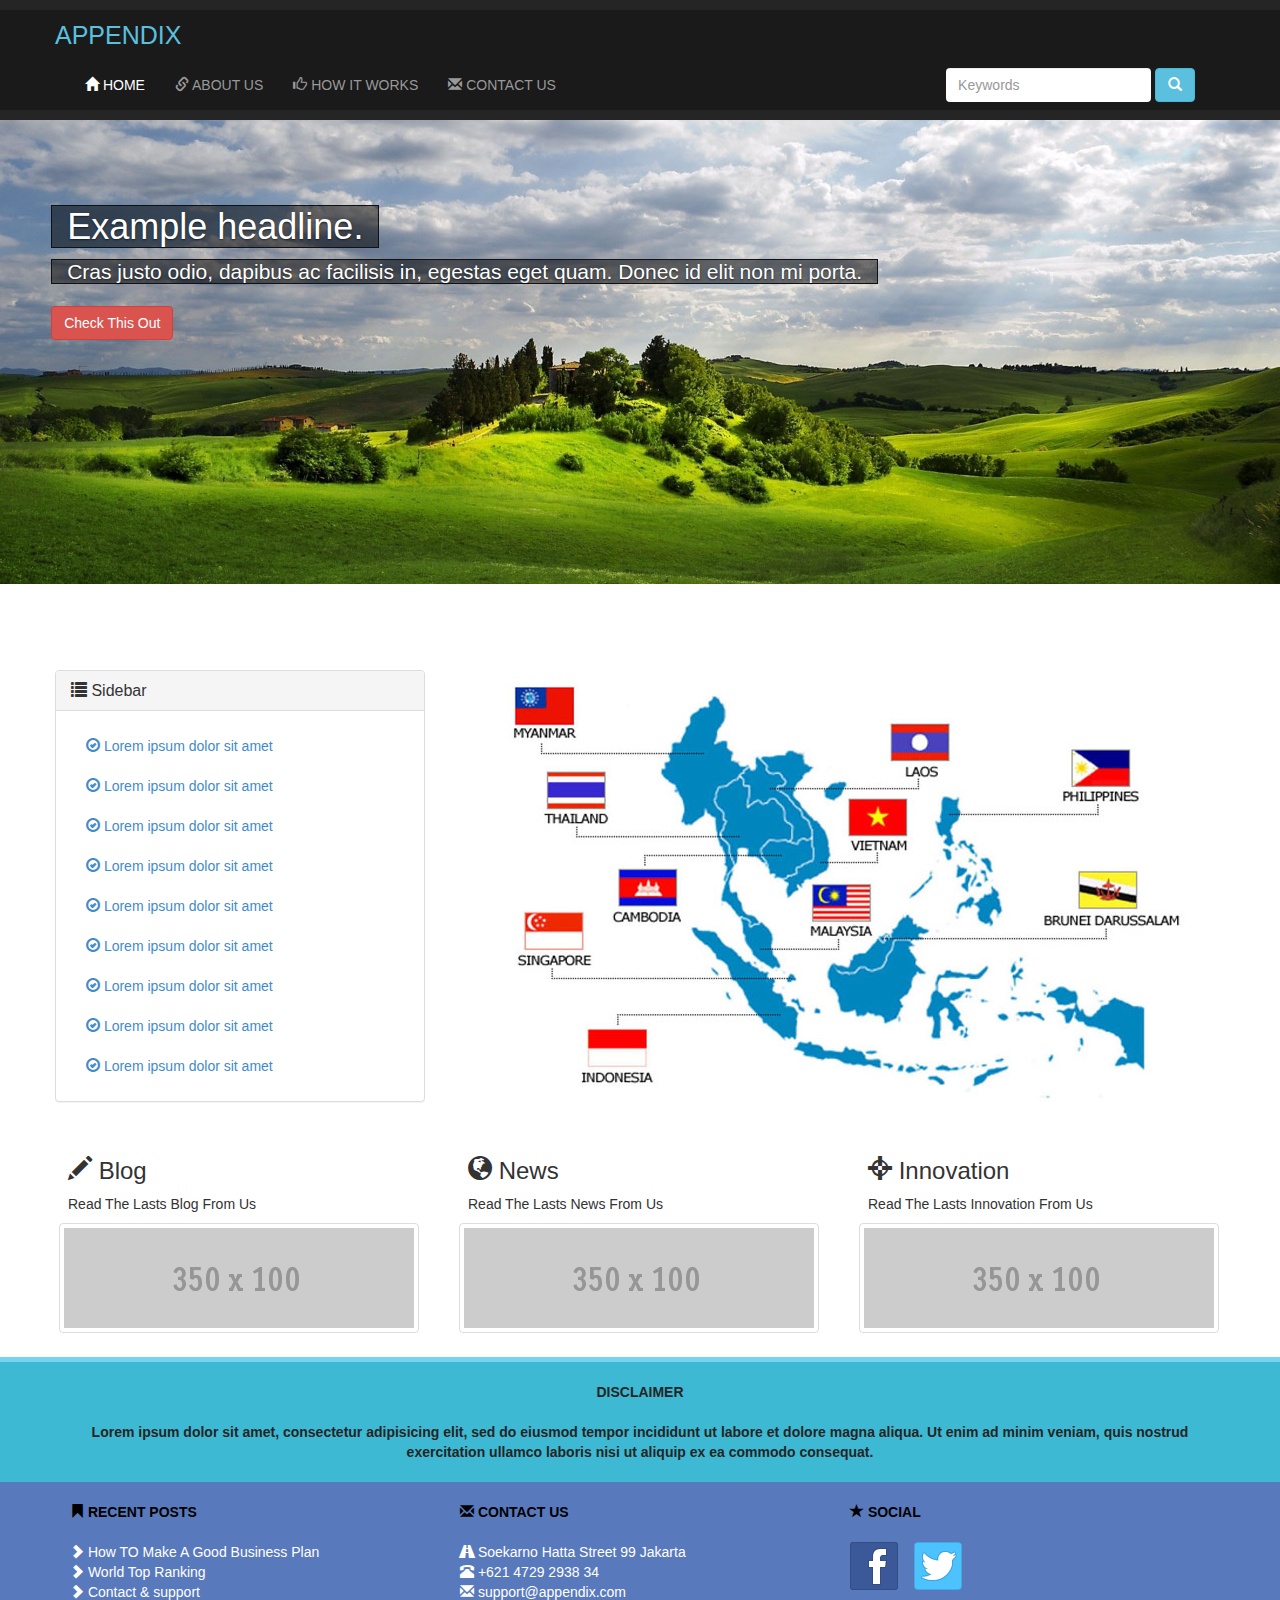
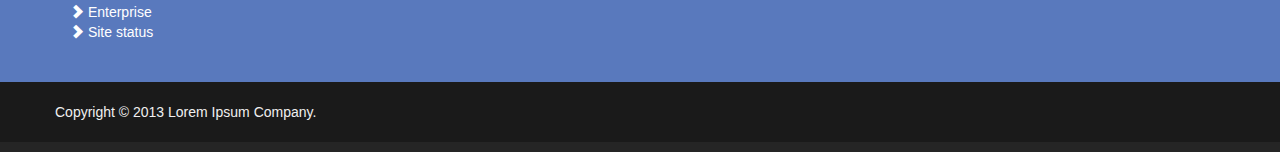
<file: index.html>
<!DOCTYPE html>
<html lang="en">
    <head>
        <meta charset="utf-8">
        <meta name="viewport" content="width=device-width, initial-scale=1.0">
        <meta name="description" content="">
        <meta name="author" content="">
        <link rel="shortcut icon" href="../../assets/ico/favicon.png">

        <title>APPENDIX</title>

        <!-- Bootstrap core CSS -->
        <link href="css/bootstrap.css" rel="stylesheet">

        <!-- Custom styles for this template -->
        <link href="css/style.css" rel="stylesheet">

        <!-- HTML5 shim and Respond.js IE8 support of HTML5 elements and media queries -->
        <!--[if lt IE 9]>
          <script src="../../assets/js/html5shiv.js"></script>
          <script src="../../assets/js/respond.min.js"></script>
        <![endif]-->
    </head>

    <body>

        <!-- Wrap all page content here -->
        <div id="wrap">

            <!-- Fixed navbar -->
            <div class="navbar navbar-default navbar-fixed-top">

                <div class="container">
                    <div class="navbar-header">
                        <button type="button" class="navbar-toggle" data-toggle="collapse" data-target=".navbar-collapse">
                            <span class="icon-bar"></span>
                            <span class="icon-bar"></span>
                            <span class="icon-bar"></span>
                        </button>
                        <a class="navbar-brand" href="#">APPENDIX</a>
                    </div>
                </div>



                <div class="container" style="margin-left:40px;">
                    <div class="collapse navbar-collapse">
                        <ul class="nav navbar-nav">
                            <li class="active"><a href="index.html"><span class="glyphicon glyphicon-home"></span>         HOME</a></li>
                            <li><a href="about.html"><span class="glyphicon glyphicon-link"></span>        ABOUT US</a></li>
                            <li><a href="work.html"><span class="glyphicon glyphicon-thumbs-up"></span>        HOW IT WORKS</a></li>
                            <li><a href="contact.html"><span class="glyphicon glyphicon-envelope"></span>        CONTACT US</a></li>
                        </ul>
                        <ul class="nav navbar-right">
                            <form class="navbar-form navbar-right" role="search">
                                <div class="form-group">
                                    <input type="text" class="form-control cari" placeholder="Keywords">
                                </div>
                                <button type="submit" class="btn btn-info"><span class="glyphicon glyphicon-search"></span></button>
                            </form>
                        </ul>
                    </div><!--/.nav-collapse -->
                </div>

            </div>



<!-- Carousel
    ================================================== -->
    <div id="myCarousel" class="carousel slide">
      <div class="carousel-inner">
        <div class="item active" style="height:500px;">
          <img src="img/slider-1.jpg" alt="">
          <div class="container">
            <div class="carousel-caption">
              <h1><judul>Example headline.</judul></h1>
              <p class="lead"><judul>Cras justo odio, dapibus ac facilisis in, egestas eget quam. Donec id elit non mi porta.</judul></p>
              <a class="btn btn-large btn-danger" href="#">Check This Out</a>
            </div>
          </div>
        </div>
        
      </div>
      
    </div><!-- /.carousel -->



            <!-- Begin page content -->
            <div class="container">

                <div class="row">

                    <div class="col-xs-6 col-lg-4">
                        <div class="panel panel-default">
  <div class="panel-heading">
    <h3 class="panel-title"><span class="glyphicon glyphicon-list"></span>          Sidebar</h3>
  </div>
  <div class="panel-body">
     <ul class="nav">
                                
                                <li class="active"><a href="#"><span class="glyphicon glyphicon-ok-circle"></span>    Lorem ipsum dolor sit amet</a></li>
                                <li><a href="#"><span class="glyphicon glyphicon-ok-circle"></span>    Lorem ipsum dolor sit amet</a></li>
                                <li><a href="#"><span class="glyphicon glyphicon-ok-circle"></span>    Lorem ipsum dolor sit amet</a></li>
                                <li><a href="#"><span class="glyphicon glyphicon-ok-circle"></span>    Lorem ipsum dolor sit amet</a></li>
                                <li><a href="#"><span class="glyphicon glyphicon-ok-circle"></span>    Lorem ipsum dolor sit amet</a></li>
                                <li><a href="#"><span class="glyphicon glyphicon-ok-circle"></span>    Lorem ipsum dolor sit amet</a></li>
                                <li><a href="#"><span class="glyphicon glyphicon-ok-circle"></span>    Lorem ipsum dolor sit amet</a></li>
                                <li><a href="#"><span class="glyphicon glyphicon-ok-circle"></span>    Lorem ipsum dolor sit amet</a></li>
                                <li><a href="#"><span class="glyphicon glyphicon-ok-circle"></span>    Lorem ipsum dolor sit amet</a></li>
                                

                            </ul>
  </div>
</div>

                        
                    </div>

                    <div class="col-xs-12 col-lg-8 text-center">
                       <img id="Image-Maps_1201311180148254" src="img/maps.jpg" usemap="#Image-Maps_1201311180148254" border="0" width="700" height="449" alt="" />
<map id="_Image-Maps_1201311180148254" name="Image-Maps_1201311180148254">
<area shape="poly" coords="202,259,256,292,312,346,348,344,340,309,341,296,361,304,378,300,399,287,411,271,429,298,442,309,450,301,489,297,507,294,532,289,542,307,561,314,579,317,608,323,636,326,655,327,655,401,637,399,611,380,587,380,559,400,511,405,487,420,468,405,457,417,427,404,373,400,301,385,259,357,234,339,208,290,203,270," href="indonesia.html" alt="Indonesia" title="Indonesia"   />
<area shape="rect" coords="698,447,700,449" href="indonesia.html" alt="Image Map" title="Image Map" />
</map>
                    </div>



                </div><!--row-->

                <div class="row">

        <div class="col-lg-4 col-md-6 hero-feature">
          <div class="thumbnail">
            <div class="caption">
              <h3><span class="glyphicon glyphicon-pencil"></span>   Blog</h3>
              <p>Read The Lasts Blog From Us</p>
              
            </div>
            <a href="#"><img src="img/350x100.gif" alt="" class="img-thumbnail"></a>
            
          </div>
        </div>

         <div class="col-lg-4 col-md-6 hero-feature">
          <div class="thumbnail">
            <div class="caption">
              <h3><span class="glyphicon glyphicon-globe"></span>   News</h3>
              <p>Read The Lasts News From Us</p>
              
            </div>
            <a href="#"><img src="img/350x100.gif" alt="" class="img-thumbnail"></a>
            
          </div>
        </div>

         <div class="col-lg-4 col-md-6 hero-feature">
          <div class="thumbnail">
            <div class="caption">
              <h3><span class="glyphicon glyphicon-screenshot"></span>   Innovation</h3>
              <p>Read The Lasts Innovation From Us</p>
              
            </div>
            <a href="#"><img src="img/350x100.gif" alt="" class="img-thumbnail"></a>
            
          </div>
        </div>

        


      </div><!-- /.row -->

            </div>
        </div>


        <div id="footer">

            <div class="footer-1">
                <div class="container">

                <p class="warna-footer-2 credit"><strong>DISCLAIMER</strong></p>
                <p class="warna-footer-2 credit">Lorem ipsum dolor sit amet, consectetur adipisicing elit, sed do eiusmod tempor incididunt ut labore et dolore magna aliqua. Ut enim ad minim veniam, quis nostrud exercitation ullamco laboris nisi ut aliquip ex ea commodo consequat.</p>
            </div>
            </div>

            <div class="footer-2">
                <div class="container">
                <div class="col-xs-6 col-sm-4 col-lg-4">
                    <ul class="list-unstyled judul-ul" style="margin-top:20px;">
                      <li><span class="glyphicon glyphicon-bookmark"></span>   RECENT POSTS<li>
                        <br/>
                      <li><a href="#"><span class="glyphicon glyphicon-chevron-right"></span>   How TO Make A Good Business Plan</a></li>
                      <li><a href="#"><span class="glyphicon glyphicon-chevron-right"></span>   World Top Ranking</a></li>
                      <li><a href="#"><span class="glyphicon glyphicon-chevron-right"></span>   Contact & support</a></li>
                      <li><a href="#"><span class="glyphicon glyphicon-chevron-right"></span>   Enterprise</a></li>
                      <li><a href="#"><span class="glyphicon glyphicon-chevron-right"></span>   Site status</a></li>
                    </ul>


                </div>
                <div class="col-xs-6 col-sm-4 col-lg-4 credit">
                    <ul class="list-unstyled judul-ul" style="margin-top:0px;">
                      <li><span class="glyphicon glyphicon-envelope"></span>   CONTACT US<li>
                        <br/>
                        <li class="footer-contact"><span class="glyphicon glyphicon-road"></span>   Soekarno Hatta Street 99 Jakarta</li>
                        <li class="footer-contact"><span class="glyphicon glyphicon-phone-alt"></span>   +621 4729 2938 34</a></li>
                        <li class="footer-contact"><span class="glyphicon glyphicon-envelope"></span>   support@appendix.com</a></li>
                      
                    </ul>
                </div>
                <div class="col-xs-6 col-sm-4 col-lg-4">

                    <ul class="list-unstyled judul-ul" style="margin-top:20px;">
                      <li><span class="glyphicon glyphicon-star"></span>   SOCIAL<li>
                        <br/>
                        
                        <li><a href="#"><img src="img/fb.png"></a>&nbsp; &nbsp; <a href="#"><img src="img/twitter.png"></a></li>
                      
                    </ul>

                </div>

                </div>
            </div>

            <div class="footer-3">
                <div class="container">
                <p class="warna-footer-1 credit">Copyright © 2013 Lorem Ipsum Company.</p>
                </div>
            </div>

        </div>

    </div>


    <!-- Bootstrap core JavaScript
    ================================================== -->
    <!-- Placed at the end of the document so the pages load faster -->
    <script src="js/jquery.js"></script>
    <script src="js/bootstrap.js"></script>
</body>
</html>
</file>
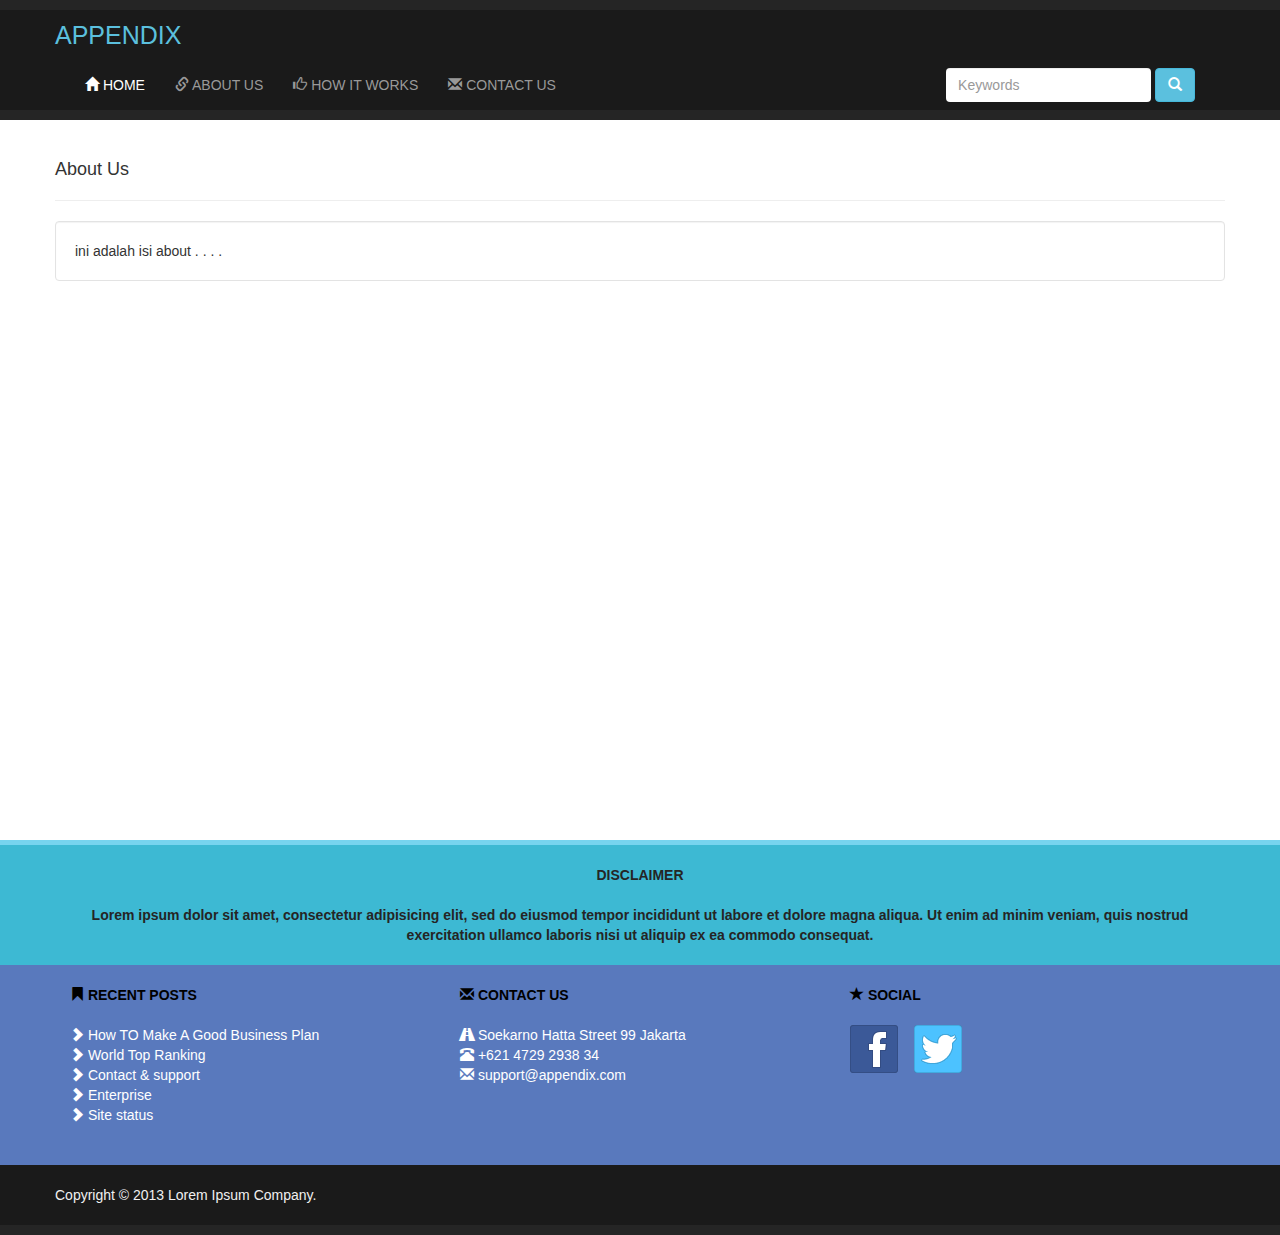
<file: about.html>
<!DOCTYPE html>
<html lang="en">
    <head>
        <meta charset="utf-8">
        <meta name="viewport" content="width=device-width, initial-scale=1.0">
        <meta name="description" content="">
        <meta name="author" content="">
        <link rel="shortcut icon" href="../../assets/ico/favicon.png">

        <title>APPENDIX</title>

        <!-- Bootstrap core CSS -->
        <link href="css/bootstrap.css" rel="stylesheet">

        <!-- Custom styles for this template -->
        <link href="css/style.css" rel="stylesheet">

        <!-- HTML5 shim and Respond.js IE8 support of HTML5 elements and media queries -->
        <!--[if lt IE 9]>
          <script src="../../assets/js/html5shiv.js"></script>
          <script src="../../assets/js/respond.min.js"></script>
        <![endif]-->
    </head>

    <body>

        <!-- Wrap all page content here -->
        <div id="wrap">



             <!-- Fixed navbar -->
            <div class="navbar navbar-default navbar-fixed-top">

                <div class="container">
                    <div class="navbar-header">
                        <button type="button" class="navbar-toggle" data-toggle="collapse" data-target=".navbar-collapse">
                            <span class="icon-bar"></span>
                            <span class="icon-bar"></span>
                            <span class="icon-bar"></span>
                        </button>
                        <a class="navbar-brand" href="#">APPENDIX</a>
                    </div>
                </div>



                <div class="container" style="margin-left:40px;">
                    <div class="collapse navbar-collapse">
                        <ul class="nav navbar-nav">
                            <li class="active"><a href="index.html"><span class="glyphicon glyphicon-home"></span>         HOME</a></li>
                            <li><a href="about.html"><span class="glyphicon glyphicon-link"></span>        ABOUT US</a></li>
                            <li><a href="work.html"><span class="glyphicon glyphicon-thumbs-up"></span>        HOW IT WORKS</a></li>
                            <li><a href="contact.html"><span class="glyphicon glyphicon-envelope"></span>        CONTACT US</a></li>
                        </ul>
                        <ul class="nav navbar-right">
                            <form class="navbar-form navbar-right" role="search">
                                <div class="form-group">
                                    <input type="text" class="form-control cari" placeholder="Keywords">
                                </div>
                                <button type="submit" class="btn btn-info"><span class="glyphicon glyphicon-search"></span></button>
                            </form>
                        </ul>
                    </div><!--/.nav-collapse -->
                </div>

            </div>

            <!-- Begin page content -->
            <div class="container">

                <h4>About Us</h4>
                <hr>
                <div class="well">
                    <p>ini adalah isi about . . . .</p>
                </div>

            </div>
        </div>


       <div id="footer">

            <div class="footer-1">
                <div class="container">

                <p class="warna-footer-2 credit"><strong>DISCLAIMER</strong></p>
                <p class="warna-footer-2 credit">Lorem ipsum dolor sit amet, consectetur adipisicing elit, sed do eiusmod tempor incididunt ut labore et dolore magna aliqua. Ut enim ad minim veniam, quis nostrud exercitation ullamco laboris nisi ut aliquip ex ea commodo consequat.</p>
            </div>
            </div>

            <div class="footer-2">
                <div class="container">
                <div class="col-xs-6 col-sm-4 col-lg-4">
                    <ul class="list-unstyled judul-ul" style="margin-top:20px;">
                      <li><span class="glyphicon glyphicon-bookmark"></span>   RECENT POSTS<li>
                        <br/>
                      <li><a href="#"><span class="glyphicon glyphicon-chevron-right"></span>   How TO Make A Good Business Plan</a></li>
                      <li><a href="#"><span class="glyphicon glyphicon-chevron-right"></span>   World Top Ranking</a></li>
                      <li><a href="#"><span class="glyphicon glyphicon-chevron-right"></span>   Contact & support</a></li>
                      <li><a href="#"><span class="glyphicon glyphicon-chevron-right"></span>   Enterprise</a></li>
                      <li><a href="#"><span class="glyphicon glyphicon-chevron-right"></span>   Site status</a></li>
                    </ul>


                </div>
                <div class="col-xs-6 col-sm-4 col-lg-4 credit">
                    <ul class="list-unstyled judul-ul" style="margin-top:0px;">
                      <li><span class="glyphicon glyphicon-envelope"></span>   CONTACT US<li>
                        <br/>
                        <li class="footer-contact"><span class="glyphicon glyphicon-road"></span>   Soekarno Hatta Street 99 Jakarta</li>
                        <li class="footer-contact"><span class="glyphicon glyphicon-phone-alt"></span>   +621 4729 2938 34</a></li>
                        <li class="footer-contact"><span class="glyphicon glyphicon-envelope"></span>   support@appendix.com</a></li>
                      
                    </ul>
                </div>
                <div class="col-xs-6 col-sm-4 col-lg-4">

                    <ul class="list-unstyled judul-ul" style="margin-top:20px;">
                      <li><span class="glyphicon glyphicon-star"></span>   SOCIAL<li>
                        <br/>
                        
                        <li><a href="#"><img src="img/fb.png"></a>&nbsp; &nbsp; <a href="#"><img src="img/twitter.png"></a></li>
                      
                    </ul>

                </div>

                </div>
            </div>

            <div class="footer-3">
                <div class="container">
                <p class="warna-footer-1 credit">Copyright © 2013 Lorem Ipsum Company.</p>
                </div>
            </div>

        </div>

    </div>


    <!-- Bootstrap core JavaScript
    ================================================== -->
    <!-- Placed at the end of the document so the pages load faster -->
    <script src="js/jquery.js"></script>
    <script src="js/bootstrap.js"></script>
</body>
</html>
</file>
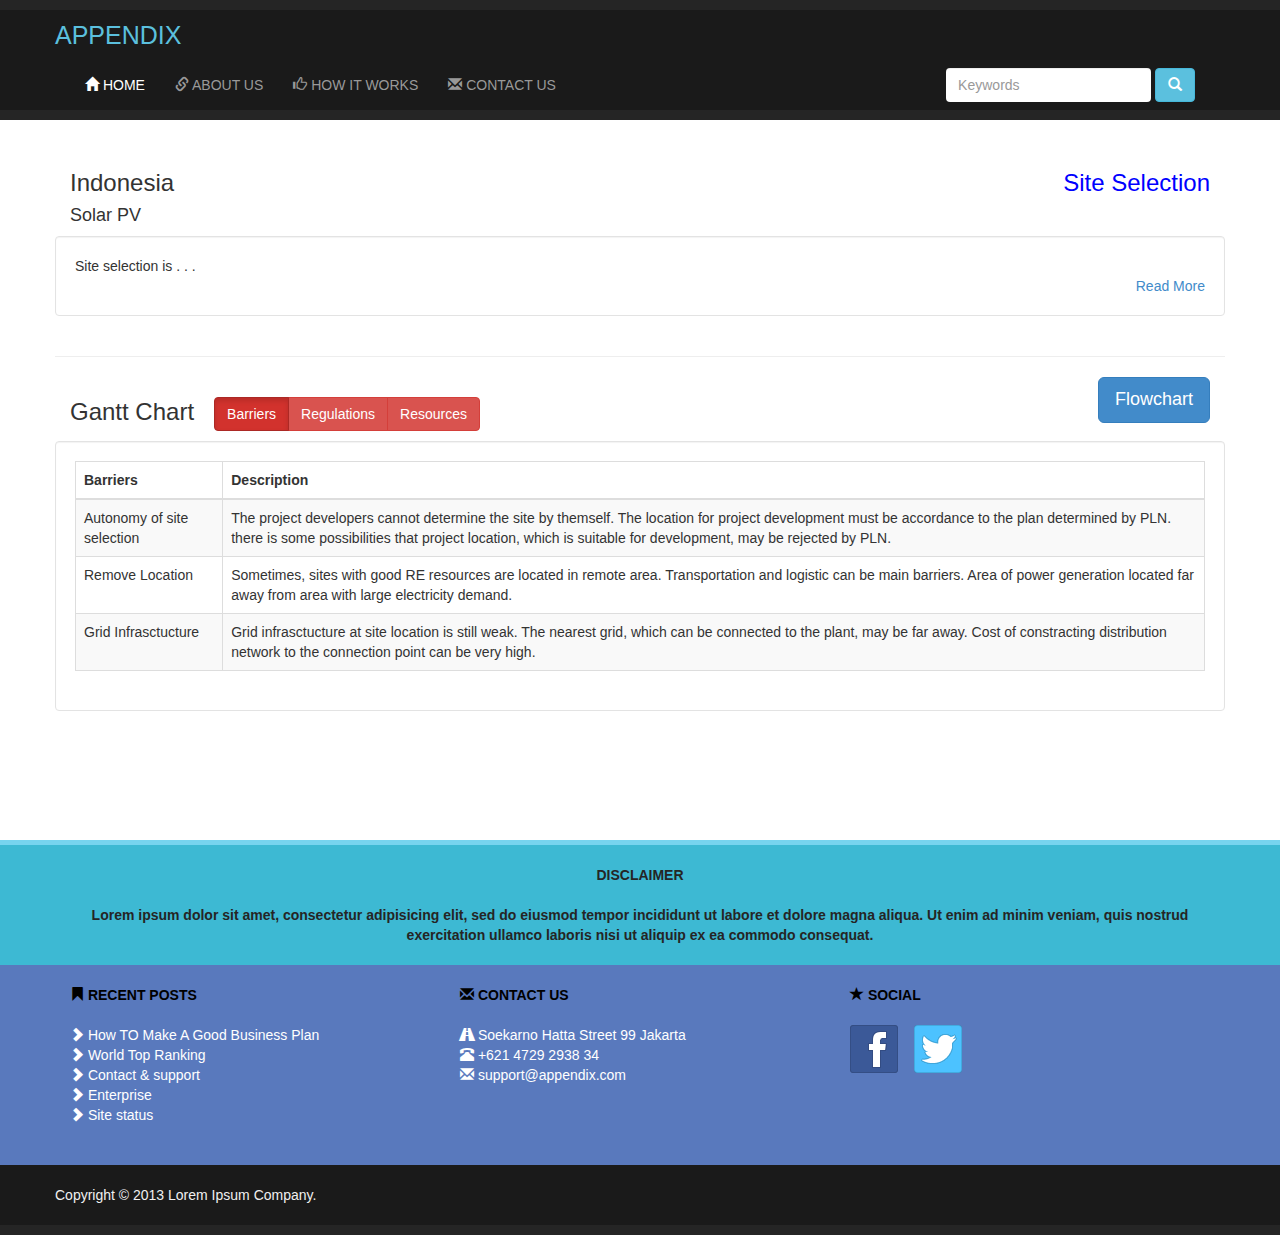
<file: barriers.html>
<!DOCTYPE html>
<html lang="en">
    <head>
        <meta charset="utf-8">
        <meta name="viewport" content="width=device-width, initial-scale=1.0">
        <meta name="description" content="">
        <meta name="author" content="">
        <link rel="shortcut icon" href="../../assets/ico/favicon.png">

        <title>APPENDIX</title>

        <!-- Bootstrap core CSS -->
        <link href="css/bootstrap.css" rel="stylesheet">

        <!-- Custom styles for this template -->
        <link href="css/style.css" rel="stylesheet">

        <!-- HTML5 shim and Respond.js IE8 support of HTML5 elements and media queries -->
        <!--[if lt IE 9]>
          <script src="../../assets/js/html5shiv.js"></script>
          <script src="../../assets/js/respond.min.js"></script>
        <![endif]-->
    </head>

    <body>

        <!-- Wrap all page content here -->
        <div id="wrap">



             <!-- Fixed navbar -->
            <div class="navbar navbar-default navbar-fixed-top">

                <div class="container">
                    <div class="navbar-header">
                        <button type="button" class="navbar-toggle" data-toggle="collapse" data-target=".navbar-collapse">
                            <span class="icon-bar"></span>
                            <span class="icon-bar"></span>
                            <span class="icon-bar"></span>
                        </button>
                        <a class="navbar-brand" href="#">APPENDIX</a>
                    </div>
                </div>



                <div class="container" style="margin-left:40px;">
                    <div class="collapse navbar-collapse">
                        <ul class="nav navbar-nav">
                            <li class="active"><a href="index.html"><span class="glyphicon glyphicon-home"></span>         HOME</a></li>
                            <li><a href="about.html"><span class="glyphicon glyphicon-link"></span>        ABOUT US</a></li>
                            <li><a href="work.html"><span class="glyphicon glyphicon-thumbs-up"></span>        HOW IT WORKS</a></li>
                            <li><a href="contact.html"><span class="glyphicon glyphicon-envelope"></span>        CONTACT US</a></li>
                        </ul>
                        <ul class="nav navbar-right">
                            <form class="navbar-form navbar-right" role="search">
                                <div class="form-group">
                                    <input type="text" class="form-control cari" placeholder="Keywords">
                                </div>
                                <button type="submit" class="btn btn-info"><span class="glyphicon glyphicon-search"></span></button>
                            </form>
                        </ul>
                    </div><!--/.nav-collapse -->
                </div>

            </div>

            <!-- Begin page content -->
            <div class="container">



                <div class="row">
                    <div class="container">
                        <div class="col-xs-12 col-lg-8">
                            <h3>Indonesia</h3>
                            <h4>Solar PV</h4>
                        </div>
                        <div class="col-xs-12 col-lg-4">
                            <h3 style="color:blue;" class="text-right">Site Selection</h3>
                        </div>
                    </div>
                </div>

                <div class="row">
                    <div class="container">
                        <div class="col-xs-12 col-lg-12 well">
                            <p>Site selection is . . .</p>
                            <p class="text-right"><a href="#">Read More</a></p>
                        </div>
                    </div>
                </div>

                <hr>

                <div class="row">
                    <div class="container">
                        <div class="col-xs-12 col-lg-8">
                            <h3>Gantt Chart &nbsp;
                                <div class="btn-group">
                                    <a class="btn btn-danger active" href="barriers.html">Barriers</i></a>
                                    <a class="btn btn-danger" href="regulation.html">Regulations</i></a>
                                    <a class="btn btn-danger" href="resources.html">Resources</a>
                                </div>
                            </h3>
                        </div>
                        <div class="col-xs-12 col-lg-4">
                            <a href="siteselection.html"><button type="button" class="btn btn-primary btn-lg pull-right">Flowchart</button></a>
                        </div>
                    </div>
                </div>



                <div class="well">
                    <center>
                        <table class="table table-bordered table-striped table-hover">
                            <thead>
                                <tr>
                                    <th>Barriers</th>
                                    <th>Description</th>
                                </tr>
                            </thead>
                            <tbody>
                                <tr>
                                    <td>Autonomy of site selection</td>
                                    <td>The project developers cannot determine the site by themself. The location for project development must be accordance to the plan determined by PLN. there is some possibilities that project location, which is suitable for development, may be rejected by PLN.</td>
                                </tr>
                                <tr>
                                    <td>Remove Location</td>
                                    <td>Sometimes, sites with good RE resources are located in remote area. Transportation and logistic can be main barriers. Area of power generation located far away from area with large electricity demand.</td>
                                </tr>
                                <tr>
                                    <td>Grid Infrasctucture</td>
                                    <td>Grid infrasctucture at site location is still weak. The nearest grid, which can be connected to the plant, may be far away. Cost of constracting distribution network to the connection point can be very high.</td>
                                </tr>
                            </tbody>
                        </table>
                    </center>
                </div>

            </div>
        </div>


       <div id="footer">

            <div class="footer-1">
                <div class="container">

                <p class="warna-footer-2 credit"><strong>DISCLAIMER</strong></p>
                <p class="warna-footer-2 credit">Lorem ipsum dolor sit amet, consectetur adipisicing elit, sed do eiusmod tempor incididunt ut labore et dolore magna aliqua. Ut enim ad minim veniam, quis nostrud exercitation ullamco laboris nisi ut aliquip ex ea commodo consequat.</p>
            </div>
            </div>

            <div class="footer-2">
                <div class="container">
                <div class="col-xs-6 col-sm-4 col-lg-4">
                    <ul class="list-unstyled judul-ul" style="margin-top:20px;">
                      <li><span class="glyphicon glyphicon-bookmark"></span>   RECENT POSTS<li>
                        <br/>
                      <li><a href="#"><span class="glyphicon glyphicon-chevron-right"></span>   How TO Make A Good Business Plan</a></li>
                      <li><a href="#"><span class="glyphicon glyphicon-chevron-right"></span>   World Top Ranking</a></li>
                      <li><a href="#"><span class="glyphicon glyphicon-chevron-right"></span>   Contact & support</a></li>
                      <li><a href="#"><span class="glyphicon glyphicon-chevron-right"></span>   Enterprise</a></li>
                      <li><a href="#"><span class="glyphicon glyphicon-chevron-right"></span>   Site status</a></li>
                    </ul>


                </div>
                <div class="col-xs-6 col-sm-4 col-lg-4 credit">
                    <ul class="list-unstyled judul-ul" style="margin-top:0px;">
                      <li><span class="glyphicon glyphicon-envelope"></span>   CONTACT US<li>
                        <br/>
                        <li class="footer-contact"><span class="glyphicon glyphicon-road"></span>   Soekarno Hatta Street 99 Jakarta</li>
                        <li class="footer-contact"><span class="glyphicon glyphicon-phone-alt"></span>   +621 4729 2938 34</a></li>
                        <li class="footer-contact"><span class="glyphicon glyphicon-envelope"></span>   support@appendix.com</a></li>
                      
                    </ul>
                </div>
                <div class="col-xs-6 col-sm-4 col-lg-4">

                    <ul class="list-unstyled judul-ul" style="margin-top:20px;">
                      <li><span class="glyphicon glyphicon-star"></span>   SOCIAL<li>
                        <br/>
                        
                        <li><a href="#"><img src="img/fb.png"></a>&nbsp; &nbsp; <a href="#"><img src="img/twitter.png"></a></li>
                      
                    </ul>

                </div>

                </div>
            </div>

            <div class="footer-3">
                <div class="container">
                <p class="warna-footer-1 credit">Copyright © 2013 Lorem Ipsum Company.</p>
                </div>
            </div>

        </div>

    </div>


    <!-- Bootstrap core JavaScript
    ================================================== -->
    <!-- Placed at the end of the document so the pages load faster -->
    <script src="js/jquery.js"></script>
    <script src="js/bootstrap.js"></script>
</body>
</html>
</file>
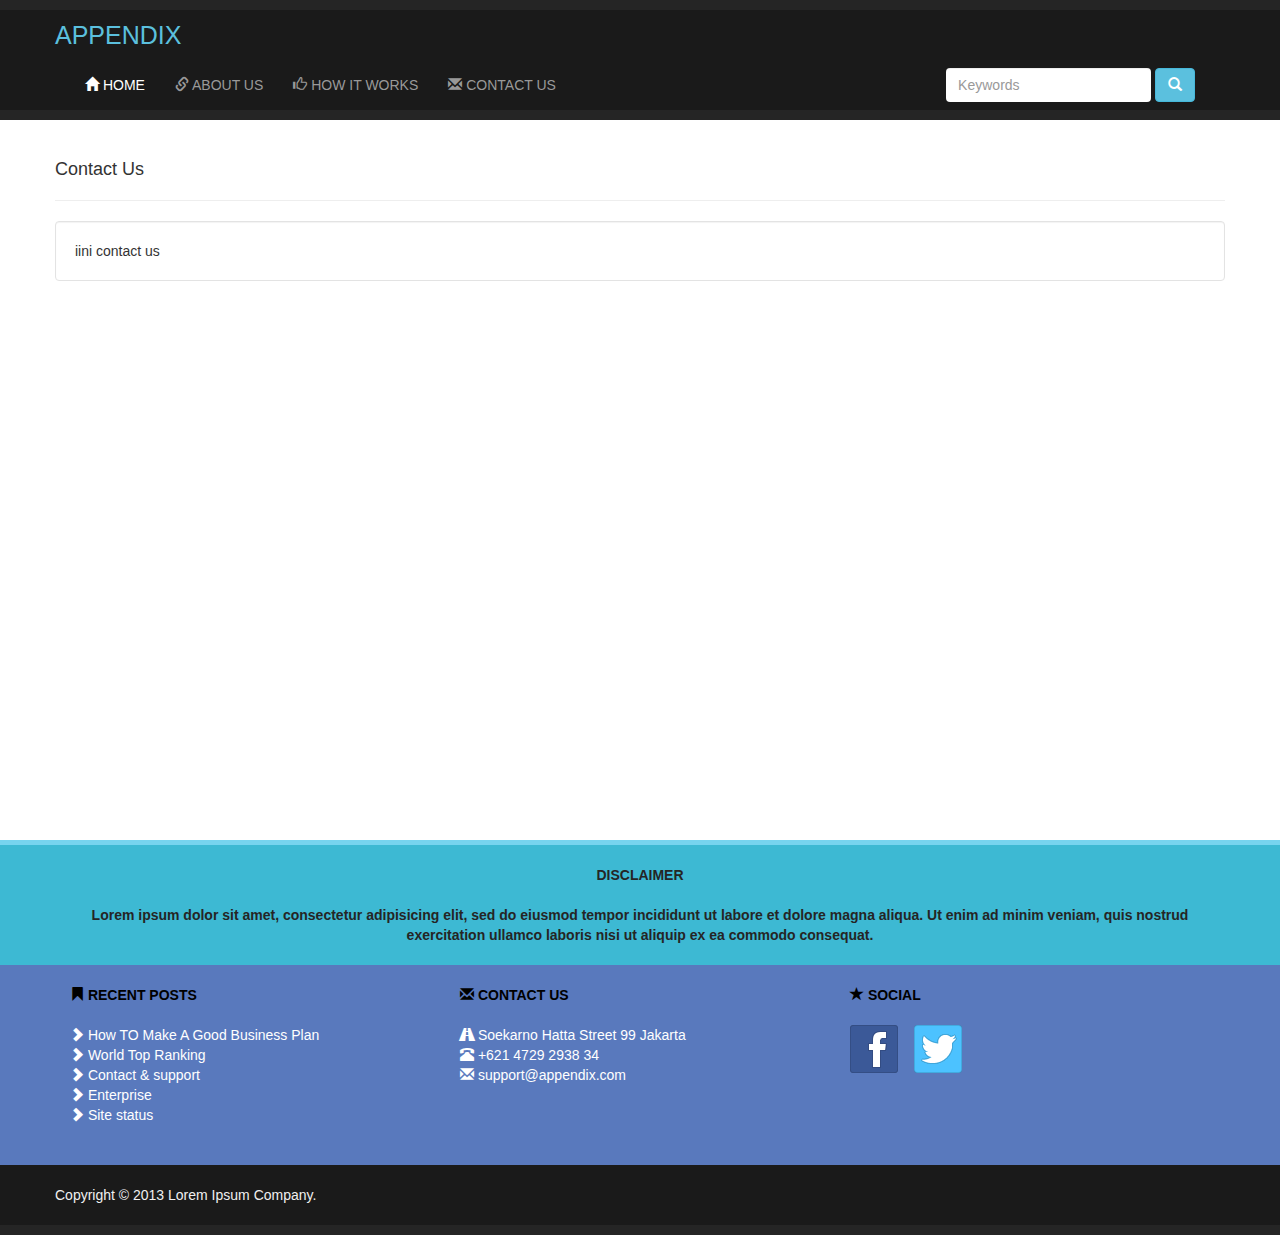
<file: contact.html>
<!DOCTYPE html>
<html lang="en">
    <head>
        <meta charset="utf-8">
        <meta name="viewport" content="width=device-width, initial-scale=1.0">
        <meta name="description" content="">
        <meta name="author" content="">
        <link rel="shortcut icon" href="../../assets/ico/favicon.png">

        <title>APPENDIX</title>

        <!-- Bootstrap core CSS -->
        <link href="css/bootstrap.css" rel="stylesheet">

        <!-- Custom styles for this template -->
        <link href="css/style.css" rel="stylesheet">

        <!-- HTML5 shim and Respond.js IE8 support of HTML5 elements and media queries -->
        <!--[if lt IE 9]>
          <script src="../../assets/js/html5shiv.js"></script>
          <script src="../../assets/js/respond.min.js"></script>
        <![endif]-->
    </head>

    <body>

        <!-- Wrap all page content here -->
        <div id="wrap">



             <!-- Fixed navbar -->
            <div class="navbar navbar-default navbar-fixed-top">

                <div class="container">
                    <div class="navbar-header">
                        <button type="button" class="navbar-toggle" data-toggle="collapse" data-target=".navbar-collapse">
                            <span class="icon-bar"></span>
                            <span class="icon-bar"></span>
                            <span class="icon-bar"></span>
                        </button>
                        <a class="navbar-brand" href="#">APPENDIX</a>
                    </div>
                </div>



                <div class="container" style="margin-left:40px;">
                    <div class="collapse navbar-collapse">
                        <ul class="nav navbar-nav">
                            <li class="active"><a href="index.html"><span class="glyphicon glyphicon-home"></span>         HOME</a></li>
                            <li><a href="about.html"><span class="glyphicon glyphicon-link"></span>        ABOUT US</a></li>
                            <li><a href="work.html"><span class="glyphicon glyphicon-thumbs-up"></span>        HOW IT WORKS</a></li>
                            <li><a href="contact.html"><span class="glyphicon glyphicon-envelope"></span>        CONTACT US</a></li>
                        </ul>
                        <ul class="nav navbar-right">
                            <form class="navbar-form navbar-right" role="search">
                                <div class="form-group">
                                    <input type="text" class="form-control cari" placeholder="Keywords">
                                </div>
                                <button type="submit" class="btn btn-info"><span class="glyphicon glyphicon-search"></span></button>
                            </form>
                        </ul>
                    </div><!--/.nav-collapse -->
                </div>

            </div>

            <!-- Begin page content -->
            <div class="container">

                <h4>Contact Us</h4>
                <hr>
                <div class="well">

                    iini contact us
                </div>

            </div>
        </div>


       <div id="footer">

            <div class="footer-1">
                <div class="container">

                <p class="warna-footer-2 credit"><strong>DISCLAIMER</strong></p>
                <p class="warna-footer-2 credit">Lorem ipsum dolor sit amet, consectetur adipisicing elit, sed do eiusmod tempor incididunt ut labore et dolore magna aliqua. Ut enim ad minim veniam, quis nostrud exercitation ullamco laboris nisi ut aliquip ex ea commodo consequat.</p>
            </div>
            </div>

            <div class="footer-2">
                <div class="container">
                <div class="col-xs-6 col-sm-4 col-lg-4">
                    <ul class="list-unstyled judul-ul" style="margin-top:20px;">
                      <li><span class="glyphicon glyphicon-bookmark"></span>   RECENT POSTS<li>
                        <br/>
                      <li><a href="#"><span class="glyphicon glyphicon-chevron-right"></span>   How TO Make A Good Business Plan</a></li>
                      <li><a href="#"><span class="glyphicon glyphicon-chevron-right"></span>   World Top Ranking</a></li>
                      <li><a href="#"><span class="glyphicon glyphicon-chevron-right"></span>   Contact & support</a></li>
                      <li><a href="#"><span class="glyphicon glyphicon-chevron-right"></span>   Enterprise</a></li>
                      <li><a href="#"><span class="glyphicon glyphicon-chevron-right"></span>   Site status</a></li>
                    </ul>


                </div>
                <div class="col-xs-6 col-sm-4 col-lg-4 credit">
                    <ul class="list-unstyled judul-ul" style="margin-top:0px;">
                      <li><span class="glyphicon glyphicon-envelope"></span>   CONTACT US<li>
                        <br/>
                        <li class="footer-contact"><span class="glyphicon glyphicon-road"></span>   Soekarno Hatta Street 99 Jakarta</li>
                        <li class="footer-contact"><span class="glyphicon glyphicon-phone-alt"></span>   +621 4729 2938 34</a></li>
                        <li class="footer-contact"><span class="glyphicon glyphicon-envelope"></span>   support@appendix.com</a></li>
                      
                    </ul>
                </div>
                <div class="col-xs-6 col-sm-4 col-lg-4">

                    <ul class="list-unstyled judul-ul" style="margin-top:20px;">
                      <li><span class="glyphicon glyphicon-star"></span>   SOCIAL<li>
                        <br/>
                        
                        <li><a href="#"><img src="img/fb.png"></a>&nbsp; &nbsp; <a href="#"><img src="img/twitter.png"></a></li>
                      
                    </ul>

                </div>

                </div>
            </div>

            <div class="footer-3">
                <div class="container">
                <p class="warna-footer-1 credit">Copyright © 2013 Lorem Ipsum Company.</p>
                </div>
            </div>

        </div>

    </div>


    <!-- Bootstrap core JavaScript
    ================================================== -->
    <!-- Placed at the end of the document so the pages load faster -->
    <script src="js/jquery.js"></script>
    <script src="js/bootstrap.js"></script>
</body>
</html>
</file>
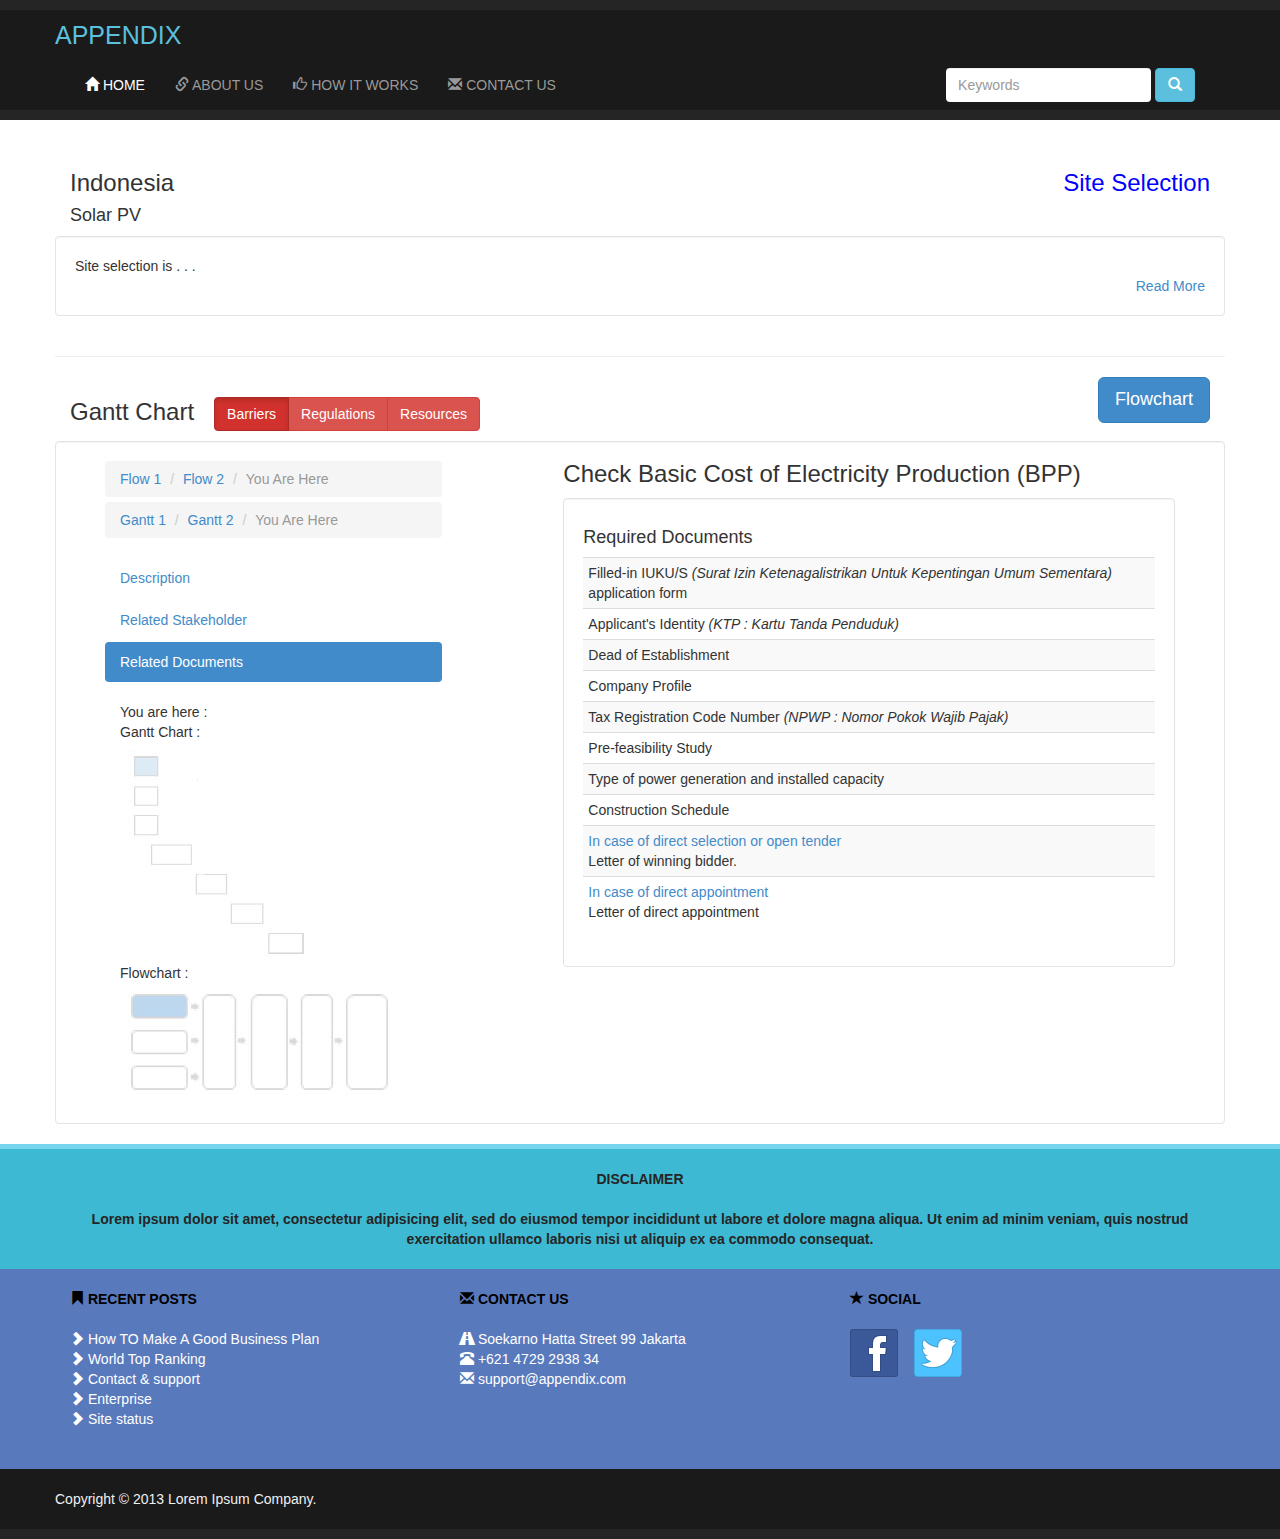
<file: document.html>
<!DOCTYPE html>
<html lang="en">
    <head>
        <meta charset="utf-8">
        <meta name="viewport" content="width=device-width, initial-scale=1.0">
        <meta name="description" content="">
        <meta name="author" content="">
        <link rel="shortcut icon" href="../../assets/ico/favicon.png">

        <title>APPENDIX</title>

        <!-- Bootstrap core CSS -->
        <link href="css/bootstrap.css" rel="stylesheet">

        <!-- Custom styles for this template -->
        <link href="css/style.css" rel="stylesheet">

        <!-- HTML5 shim and Respond.js IE8 support of HTML5 elements and media queries -->
        <!--[if lt IE 9]>
          <script src="../../assets/js/html5shiv.js"></script>
          <script src="../../assets/js/respond.min.js"></script>
        <![endif]-->
    </head>

    <body>

        <!-- Wrap all page content here -->
        <div id="wrap">



             <!-- Fixed navbar -->
            <div class="navbar navbar-default navbar-fixed-top">

                <div class="container">
                    <div class="navbar-header">
                        <button type="button" class="navbar-toggle" data-toggle="collapse" data-target=".navbar-collapse">
                            <span class="icon-bar"></span>
                            <span class="icon-bar"></span>
                            <span class="icon-bar"></span>
                        </button>
                        <a class="navbar-brand" href="#">APPENDIX</a>
                    </div>
                </div>



                <div class="container" style="margin-left:40px;">
                    <div class="collapse navbar-collapse">
                        <ul class="nav navbar-nav">
                            <li class="active"><a href="index.html"><span class="glyphicon glyphicon-home"></span>         HOME</a></li>
                            <li><a href="about.html"><span class="glyphicon glyphicon-link"></span>        ABOUT US</a></li>
                            <li><a href="work.html"><span class="glyphicon glyphicon-thumbs-up"></span>        HOW IT WORKS</a></li>
                            <li><a href="contact.html"><span class="glyphicon glyphicon-envelope"></span>        CONTACT US</a></li>
                        </ul>
                        <ul class="nav navbar-right">
                            <form class="navbar-form navbar-right" role="search">
                                <div class="form-group">
                                    <input type="text" class="form-control cari" placeholder="Keywords">
                                </div>
                                <button type="submit" class="btn btn-info"><span class="glyphicon glyphicon-search"></span></button>
                            </form>
                        </ul>
                    </div><!--/.nav-collapse -->
                </div>

            </div>

            <!-- Begin page content -->
            <div class="container">



                <div class="row">
                    <div class="container">
                        <div class="col-xs-12 col-lg-8">
                            <h3>Indonesia</h3>
                            <h4>Solar PV</h4>
                        </div>
                        <div class="col-xs-12 col-lg-4">
                            <h3 style="color:blue;" class="text-right">Site Selection</h3>
                        </div>
                    </div>
                </div>

                <div class="row">
                    <div class="container">
                        <div class="col-xs-12 col-lg-12 well">
                            <p>Site selection is . . .</p>
                            <p class="text-right"><a href="#">Read More</a></p>
                        </div>
                    </div>
                </div>

                <hr>

                <div class="row">
                    <div class="container">
                        <div class="col-xs-12 col-lg-8">
                            <h3>Gantt Chart &nbsp;
                                <div class="btn-group">
                                    <a class="btn btn-danger active" href="barriers.html">Barriers</i></a>
                                    <a class="btn btn-danger" href="regulation.html">Regulations</i></a>
                                    <a class="btn btn-danger" href="resources.html">Resources</a>
                                </div>
                            </h3>
                        </div>
                        <div class="col-xs-12 col-lg-4">
                            <a href="siteselection.html"><button type="button" class="btn btn-primary btn-lg pull-right">Flowchart</button></a>
                        </div>
                    </div>
                </div>



                <div class="well ">
                    <div class="container">
                        <div class="col-xs-12 col-lg-4">
                            <ol class="breadcrumb" style="margin-bottom: 5px;">
                                <li><a href="#">Flow 1</a></li>
                                <li><a href="#">Flow 2</a></li>
                                <li class="active">You Are Here</li>
                            </ol>
                            <ol class="breadcrumb">
                                <li><a href="#">Gantt 1</a></li>
                                <li><a href="#">Gantt 2</a></li>
                                <li class="active">You Are Here</li>
                            </ol>
                            <ul class="nav nav-pills nav-stacked">
                                <li class="">
                                    <a href="flowprocess.html">
                                        Description
                                    </a>
                                </li>
                                <li class="">
                                    <a href="stakeholder.html">
                                        Related Stakeholder
                                    </a>
                                </li>
                                <li class="active">
                                    <a href="document.html">
                                        Related Documents
                                    </a>
                                </li>
                            </ul>
                            <div class="pull-right col-xs-12 col-lg-12">
                                <br />
                                <p> You are here : </p>
                                <p> Gantt Chart : </p>
                                <img src="img/gantt-mini.jpg" />
                                <p> Flowchart : </p>
                                <img src="img/flow-mini.jpg" />
                        </div>
                        </div>
                        <div class="pull-right col-xs-12 col-lg-7">
                            <h3 style="margin-top: 0px;">Check Basic Cost of Electricity Production (BPP)</h3>
                            <div class="well" >
                                <h4>Required Documents</h4>
                                <table class="table table-condensed table-striped table-hover">
                                    <tbody>
                                        <tr>
                                            <td>Filled-in IUKU/S <i>(Surat Izin Ketenagalistrikan Untuk Kepentingan Umum Sementara)</i> application form</td>
                                        </tr>
                                        <tr>
                                            <td>Applicant's Identity <i>(KTP : Kartu Tanda Penduduk)</i> </td>
                                        </tr>
                                        <tr>
                                            <td>Dead of Establishment</td>
                                        </tr>
                                        <tr>
                                            <td>Company Profile</td>
                                        </tr>
                                        <tr>
                                            <td>Tax Registration Code Number <i>(NPWP : Nomor Pokok Wajib Pajak)</i> </td>
                                        </tr>
                                        <tr>
                                            <td>Pre-feasibility Study</td>
                                        </tr>
                                        <tr>
                                            <td>Type of power generation and installed capacity</td>
                                        </tr>
                                        <tr>
                                            <td>Construction Schedule</td>
                                        </tr>
                                        <tr>
                                            <td><a>In case of direct selection or open tender</a><br />Letter of winning bidder.</td>
                                        </tr>
                                        <tr>
                                            <td><a> In case of direct appointment</a><br />Letter of direct appointment</td>
                                        </tr>
                                    </tbody>
                                </table>
                            </div>
                        </div>
                    </div>
                    
                </div>

            </div>
        </div>


      <div id="footer">

            <div class="footer-1">
                <div class="container">

                <p class="warna-footer-2 credit"><strong>DISCLAIMER</strong></p>
                <p class="warna-footer-2 credit">Lorem ipsum dolor sit amet, consectetur adipisicing elit, sed do eiusmod tempor incididunt ut labore et dolore magna aliqua. Ut enim ad minim veniam, quis nostrud exercitation ullamco laboris nisi ut aliquip ex ea commodo consequat.</p>
            </div>
            </div>

            <div class="footer-2">
                <div class="container">
                <div class="col-xs-6 col-sm-4 col-lg-4">
                    <ul class="list-unstyled judul-ul" style="margin-top:20px;">
                      <li><span class="glyphicon glyphicon-bookmark"></span>   RECENT POSTS<li>
                        <br/>
                      <li><a href="#"><span class="glyphicon glyphicon-chevron-right"></span>   How TO Make A Good Business Plan</a></li>
                      <li><a href="#"><span class="glyphicon glyphicon-chevron-right"></span>   World Top Ranking</a></li>
                      <li><a href="#"><span class="glyphicon glyphicon-chevron-right"></span>   Contact & support</a></li>
                      <li><a href="#"><span class="glyphicon glyphicon-chevron-right"></span>   Enterprise</a></li>
                      <li><a href="#"><span class="glyphicon glyphicon-chevron-right"></span>   Site status</a></li>
                    </ul>


                </div>
                <div class="col-xs-6 col-sm-4 col-lg-4 credit">
                    <ul class="list-unstyled judul-ul" style="margin-top:0px;">
                      <li><span class="glyphicon glyphicon-envelope"></span>   CONTACT US<li>
                        <br/>
                        <li class="footer-contact"><span class="glyphicon glyphicon-road"></span>   Soekarno Hatta Street 99 Jakarta</li>
                        <li class="footer-contact"><span class="glyphicon glyphicon-phone-alt"></span>   +621 4729 2938 34</a></li>
                        <li class="footer-contact"><span class="glyphicon glyphicon-envelope"></span>   support@appendix.com</a></li>
                      
                    </ul>
                </div>
                <div class="col-xs-6 col-sm-4 col-lg-4">

                    <ul class="list-unstyled judul-ul" style="margin-top:20px;">
                      <li><span class="glyphicon glyphicon-star"></span>   SOCIAL<li>
                        <br/>
                        
                        <li><a href="#"><img src="img/fb.png"></a>&nbsp; &nbsp; <a href="#"><img src="img/twitter.png"></a></li>
                      
                    </ul>

                </div>

                </div>
            </div>

            <div class="footer-3">
                <div class="container">
                <p class="warna-footer-1 credit">Copyright © 2013 Lorem Ipsum Company.</p>
                </div>
            </div>

        </div>

    </div>


    <!-- Bootstrap core JavaScript
    ================================================== -->
    <!-- Placed at the end of the document so the pages load faster -->
    <script src="js/jquery.js"></script>
    <script src="js/bootstrap.js"></script>
</body>
</html>
</file>
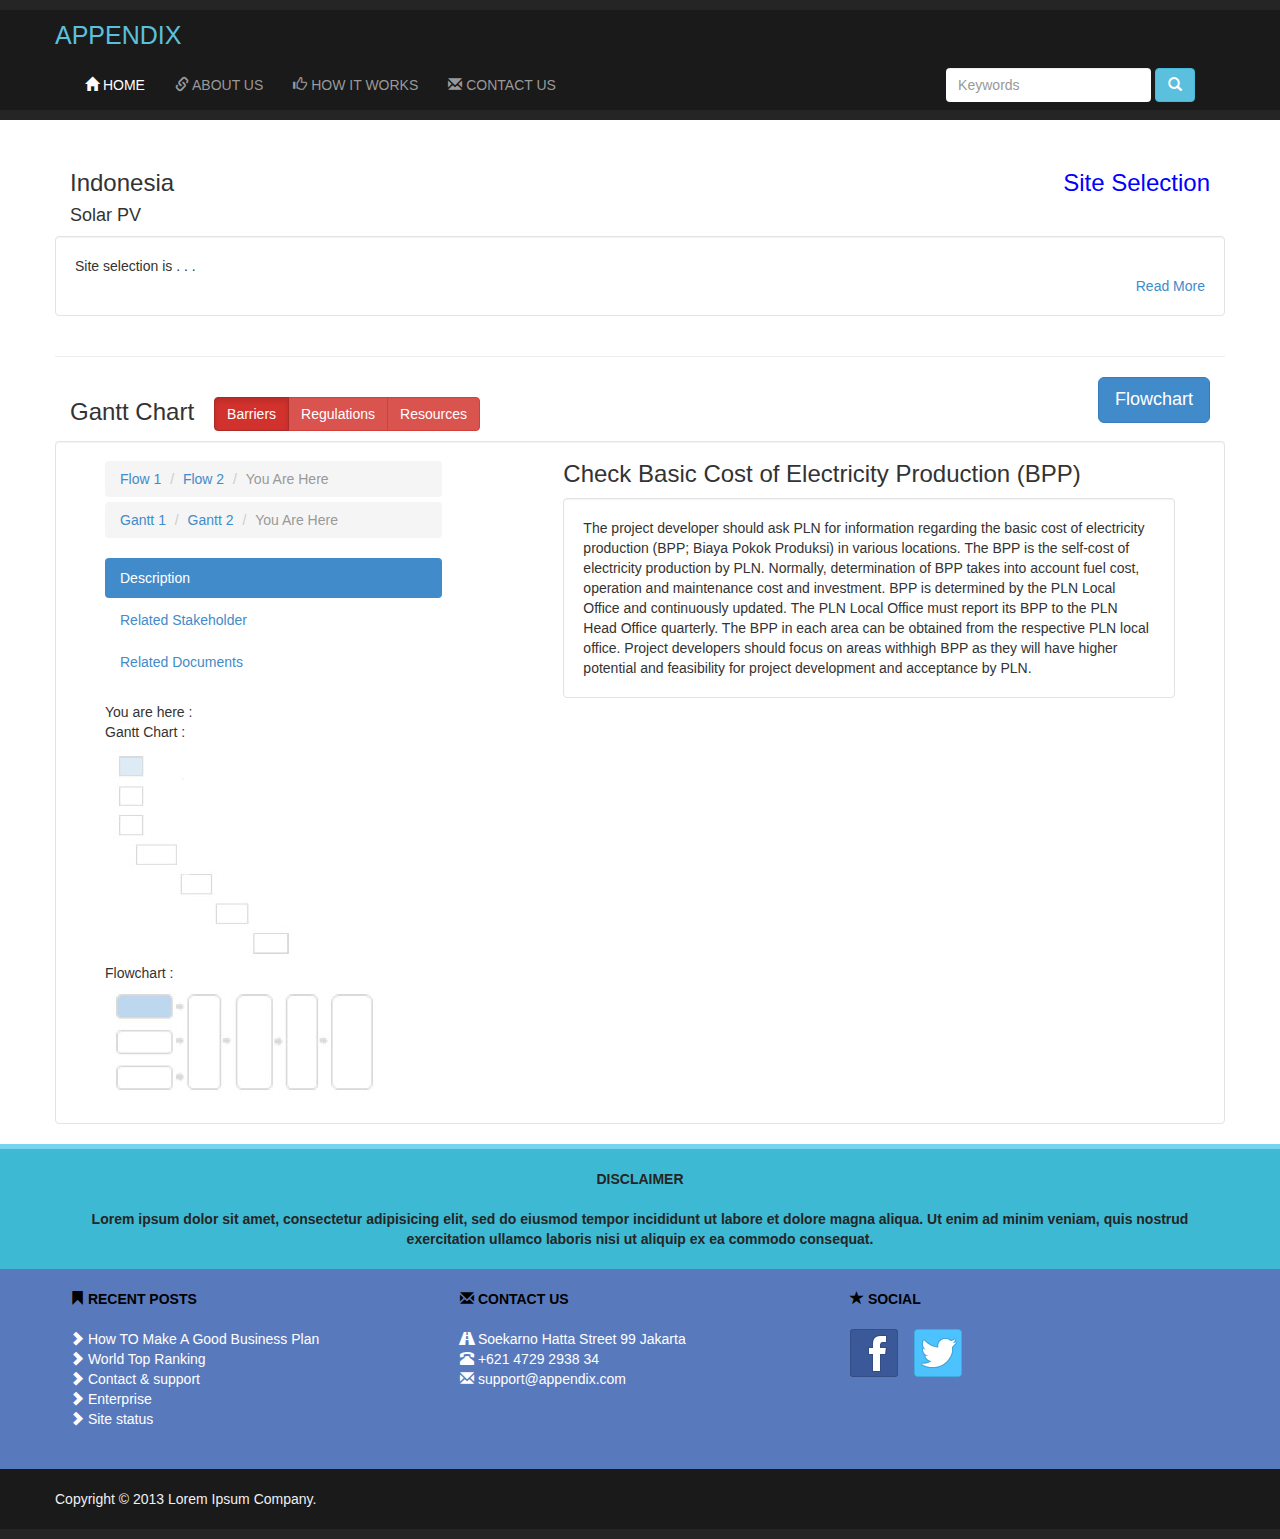
<file: flowprocess.html>
<!DOCTYPE html>
<html lang="en">
    <head>
        <meta charset="utf-8">
        <meta name="viewport" content="width=device-width, initial-scale=1.0">
        <meta name="description" content="">
        <meta name="author" content="">
        <link rel="shortcut icon" href="../../assets/ico/favicon.png">

        <title>APPENDIX</title>

        <!-- Bootstrap core CSS -->
        <link href="css/bootstrap.css" rel="stylesheet">

        <!-- Custom styles for this template -->
        <link href="css/style.css" rel="stylesheet">

        <!-- HTML5 shim and Respond.js IE8 support of HTML5 elements and media queries -->
        <!--[if lt IE 9]>
          <script src="../../assets/js/html5shiv.js"></script>
          <script src="../../assets/js/respond.min.js"></script>
        <![endif]-->
    </head>

    <body>

        <!-- Wrap all page content here -->
        <div id="wrap">



             <!-- Fixed navbar -->
            <div class="navbar navbar-default navbar-fixed-top">

                <div class="container">
                    <div class="navbar-header">
                        <button type="button" class="navbar-toggle" data-toggle="collapse" data-target=".navbar-collapse">
                            <span class="icon-bar"></span>
                            <span class="icon-bar"></span>
                            <span class="icon-bar"></span>
                        </button>
                        <a class="navbar-brand" href="#">APPENDIX</a>
                    </div>
                </div>



                <div class="container" style="margin-left:40px;">
                    <div class="collapse navbar-collapse">
                        <ul class="nav navbar-nav">
                            <li class="active"><a href="index.html"><span class="glyphicon glyphicon-home"></span>         HOME</a></li>
                            <li><a href="about.html"><span class="glyphicon glyphicon-link"></span>        ABOUT US</a></li>
                            <li><a href="work.html"><span class="glyphicon glyphicon-thumbs-up"></span>        HOW IT WORKS</a></li>
                            <li><a href="contact.html"><span class="glyphicon glyphicon-envelope"></span>        CONTACT US</a></li>
                        </ul>
                        <ul class="nav navbar-right">
                            <form class="navbar-form navbar-right" role="search">
                                <div class="form-group">
                                    <input type="text" class="form-control cari" placeholder="Keywords">
                                </div>
                                <button type="submit" class="btn btn-info"><span class="glyphicon glyphicon-search"></span></button>
                            </form>
                        </ul>
                    </div><!--/.nav-collapse -->
                </div>

            </div>

            <!-- Begin page content -->
            <div class="container">



                <div class="row">
                    <div class="container">
                        <div class="col-xs-12 col-lg-8">
                            <h3>Indonesia</h3>
                            <h4>Solar PV</h4>
                        </div>
                        <div class="col-xs-12 col-lg-4">
                            <h3 style="color:blue;" class="text-right">Site Selection</h3>
                        </div>
                    </div>
                </div>

                <div class="row">
                    <div class="container">
                        <div class="col-xs-12 col-lg-12 well">
                            <p>Site selection is . . .</p>
                            <p class="text-right"><a href="#">Read More</a></p>
                        </div>
                    </div>
                </div>

                <hr>

                <div class="row">
                    <div class="container">
                        <div class="col-xs-12 col-lg-8">
                            <h3>Gantt Chart &nbsp;
                                <div class="btn-group">
                                    <a class="btn btn-danger active" href="barriers.html">Barriers</i></a>
                                    <a class="btn btn-danger" href="regulation.html">Regulations</i></a>
                                    <a class="btn btn-danger" href="resources.html">Resources</a>
                                </div>
                            </h3>
                        </div>
                        <div class="col-xs-12 col-lg-4">
                            <a href="siteselection.html"><button type="button" class="btn btn-primary btn-lg pull-right">Flowchart</button></a>
                        </div>
                    </div>
                </div>



                <div class="well ">
                    <div class="container">
                        <div class="col-xs-12 col-lg-4">
                            <ol class="breadcrumb" style="margin-bottom: 5px;">
                                <li><a href="#">Flow 1</a></li>
                                <li><a href="#">Flow 2</a></li>
                                <li class="active">You Are Here</li>
                            </ol>
                            <ol class="breadcrumb">
                                <li><a href="#">Gantt 1</a></li>
                                <li><a href="#">Gantt 2</a></li>
                                <li class="active">You Are Here</li>
                            </ol>
                            <ul class="nav nav-pills nav-stacked">
                                <li class="active">
                                    <a href="flowprocess.html">
                                        Description
                                    </a>
                                </li>
                                <li class="">
                                    <a href="stakeholder.html">
                                        Related Stakeholder
                                    </a>
                                </li>
                                <li class="">
                                    <a href="document.html">
                                        Related Documents
                                    </a>
                                </li>
                            </ul>
                            <br />
                                <p> You are here : </p>
                            <p> Gantt Chart : </p>
                            <img src="img/gantt-mini.jpg" />
                            <p> Flowchart : </p>
                            <img src="img/flow-mini.jpg" />
                        </div>
                        <div class="pull-right col-xs-12 col-lg-7">
                            <h3 style="margin-top: 0px;">Check Basic Cost of Electricity Production (BPP)</h3>
                            <div class="well" >
                                The project developer should ask PLN for information regarding the basic cost of electricity
                                production (BPP; Biaya Pokok Produksi) in various locations. The BPP is the self-cost of
                                electricity production by PLN. Normally, determination of BPP takes into account fuel cost,
                                operation and maintenance cost and investment. BPP is determined by the PLN Local Office and
                                continuously updated. The PLN Local Office must report its BPP to the PLN Head Office
                                quarterly.
                                The BPP in each area can be obtained from the respective PLN local office. Project developers
                                should focus on areas withhigh BPP as they will have higher potential and feasibility for project
                                development and acceptance by PLN.
                            </div>
                        </div>
                    </div>
                    
                </div>

            </div>
        </div>


     <div id="footer">

            <div class="footer-1">
                <div class="container">

                <p class="warna-footer-2 credit"><strong>DISCLAIMER</strong></p>
                <p class="warna-footer-2 credit">Lorem ipsum dolor sit amet, consectetur adipisicing elit, sed do eiusmod tempor incididunt ut labore et dolore magna aliqua. Ut enim ad minim veniam, quis nostrud exercitation ullamco laboris nisi ut aliquip ex ea commodo consequat.</p>
            </div>
            </div>

            <div class="footer-2">
                <div class="container">
                <div class="col-xs-6 col-sm-4 col-lg-4">
                    <ul class="list-unstyled judul-ul" style="margin-top:20px;">
                      <li><span class="glyphicon glyphicon-bookmark"></span>   RECENT POSTS<li>
                        <br/>
                      <li><a href="#"><span class="glyphicon glyphicon-chevron-right"></span>   How TO Make A Good Business Plan</a></li>
                      <li><a href="#"><span class="glyphicon glyphicon-chevron-right"></span>   World Top Ranking</a></li>
                      <li><a href="#"><span class="glyphicon glyphicon-chevron-right"></span>   Contact & support</a></li>
                      <li><a href="#"><span class="glyphicon glyphicon-chevron-right"></span>   Enterprise</a></li>
                      <li><a href="#"><span class="glyphicon glyphicon-chevron-right"></span>   Site status</a></li>
                    </ul>


                </div>
                <div class="col-xs-6 col-sm-4 col-lg-4 credit">
                    <ul class="list-unstyled judul-ul" style="margin-top:0px;">
                      <li><span class="glyphicon glyphicon-envelope"></span>   CONTACT US<li>
                        <br/>
                        <li class="footer-contact"><span class="glyphicon glyphicon-road"></span>   Soekarno Hatta Street 99 Jakarta</li>
                        <li class="footer-contact"><span class="glyphicon glyphicon-phone-alt"></span>   +621 4729 2938 34</a></li>
                        <li class="footer-contact"><span class="glyphicon glyphicon-envelope"></span>   support@appendix.com</a></li>
                      
                    </ul>
                </div>
                <div class="col-xs-6 col-sm-4 col-lg-4">

                    <ul class="list-unstyled judul-ul" style="margin-top:20px;">
                      <li><span class="glyphicon glyphicon-star"></span>   SOCIAL<li>
                        <br/>
                        
                        <li><a href="#"><img src="img/fb.png"></a>&nbsp; &nbsp; <a href="#"><img src="img/twitter.png"></a></li>
                      
                    </ul>

                </div>

                </div>
            </div>

            <div class="footer-3">
                <div class="container">
                <p class="warna-footer-1 credit">Copyright © 2013 Lorem Ipsum Company.</p>
                </div>
            </div>

        </div>

    </div>


    <!-- Bootstrap core JavaScript
    ================================================== -->
    <!-- Placed at the end of the document so the pages load faster -->
    <script src="js/jquery.js"></script>
    <script src="js/bootstrap.js"></script>
</body>
</html>
</file>
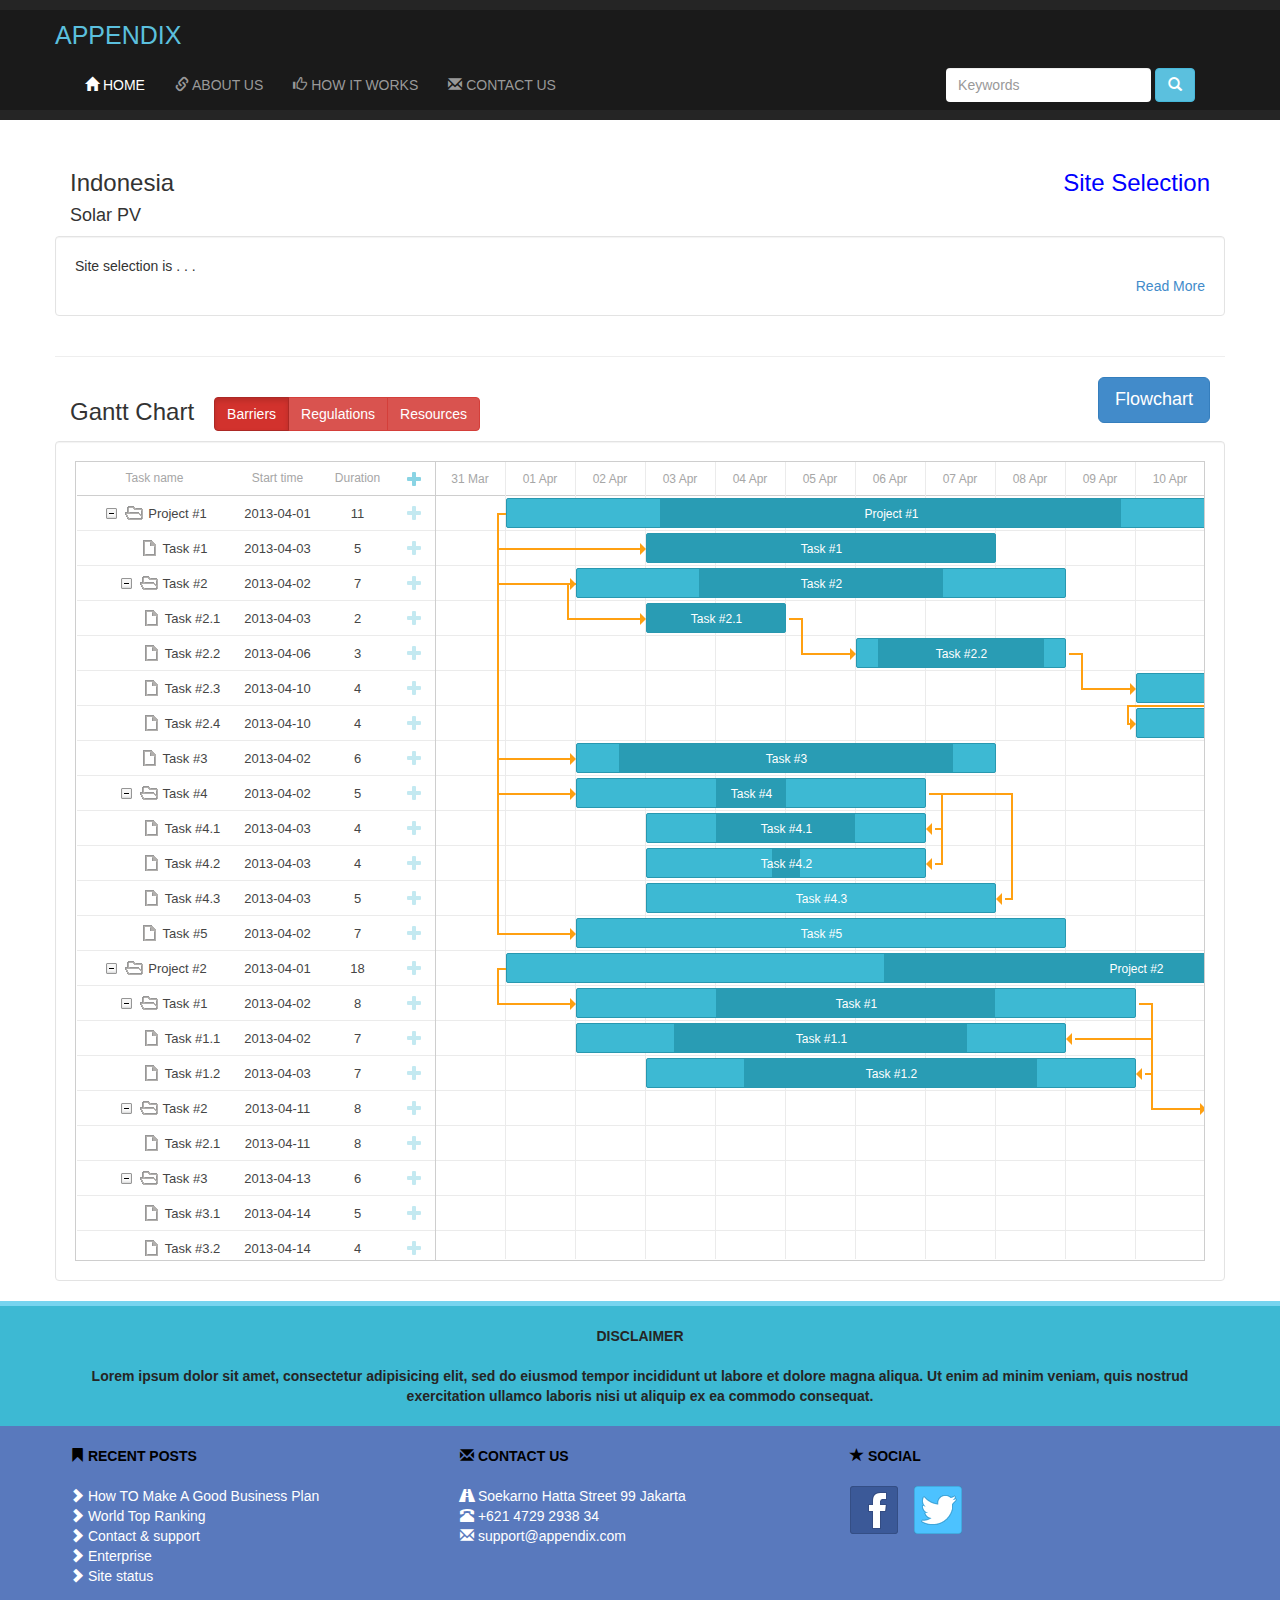
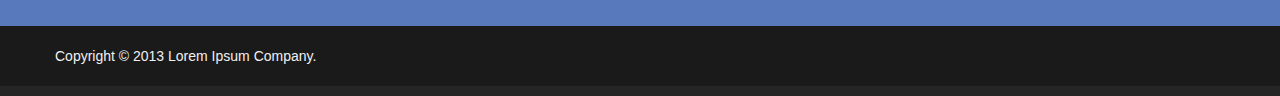
<file: gantt-child.html>
<!DOCTYPE html>
<html lang="en">
    <head>
        <meta charset="utf-8">
        <meta name="viewport" content="width=device-width, initial-scale=1.0">
        <meta name="description" content="">
        <meta name="author" content="">
        <link rel="shortcut icon" href="../../assets/ico/favicon.png">

        <title>APPENDIX</title>

        <!-- Bootstrap core CSS -->
        <link href="css/bootstrap.css" rel="stylesheet">

        <!-- Custom styles for this template -->
        <link href="css/style.css" rel="stylesheet">
        <script src="js/dhtmlxgantt.js" type="text/javascript" charset="utf-8"></script>
        <link rel="stylesheet" href="css/dhtmlxgantt.css" type="text/css" media="screen" title="no title" charset="utf-8">

        <script type="text/javascript" src="js/testdata.js"></script>
        
        <!-- HTML5 shim and Respond.js IE8 support of HTML5 elements and media queries -->
        <!--[if lt IE 9]>
          <script src="../../assets/js/html5shiv.js"></script>
          <script src="../../assets/js/respond.min.js"></script>
        <![endif]-->
    </head>

    <body>

        <!-- Wrap all page content here -->
        <div id="wrap">



            <!-- Fixed navbar -->
            <div class="navbar navbar-default navbar-fixed-top">

                <div class="container">
                    <div class="navbar-header">
                        <button type="button" class="navbar-toggle" data-toggle="collapse" data-target=".navbar-collapse">
                            <span class="icon-bar"></span>
                            <span class="icon-bar"></span>
                            <span class="icon-bar"></span>
                        </button>
                        <a class="navbar-brand" href="#">APPENDIX</a>
                    </div>
                </div>



                <div class="container" style="margin-left:40px;">
                    <div class="collapse navbar-collapse">
                        <ul class="nav navbar-nav">
                            <li class="active"><a href="index.html"><span class="glyphicon glyphicon-home"></span>         HOME</a></li>
                            <li><a href="about.html"><span class="glyphicon glyphicon-link"></span>        ABOUT US</a></li>
                            <li><a href="work.html"><span class="glyphicon glyphicon-thumbs-up"></span>        HOW IT WORKS</a></li>
                            <li><a href="contact.html"><span class="glyphicon glyphicon-envelope"></span>        CONTACT US</a></li>
                        </ul>
                        <ul class="nav navbar-right">
                            <form class="navbar-form navbar-right" role="search">
                                <div class="form-group">
                                    <input type="text" class="form-control cari" placeholder="Keywords">
                                </div>
                                <button type="submit" class="btn btn-info"><span class="glyphicon glyphicon-search"></span></button>
                            </form>
                        </ul>
                    </div><!--/.nav-collapse -->
                </div>

            </div>

            <!-- Begin page content -->
            <div class="container">



                <div class="row">
                    <div class="container">
                        <div class="col-xs-12 col-lg-8">
                            <h3>Indonesia</h3>
                            <h4>Solar PV</h4>
                        </div>
                        <div class="col-xs-12 col-lg-4">
                            <h3 style="color:blue;" class="text-right">Site Selection</h3>
                        </div>
                    </div>
                </div>

                <div class="row">
                    <div class="container">
                        <div class="col-xs-12 col-lg-12 well">
                            <p>Site selection is . . .</p>
                            <p class="text-right"><a href="#">Read More</a></p>
                        </div>
                    </div>
                </div>

                <hr>

                <div class="row">
                    <div class="container">
                        <div class="col-xs-12 col-lg-8">
                            <h3>Gantt Chart &nbsp;
                                <div class="btn-group">
                                    <a class="btn btn-danger active" href="barriers.html">Barriers</i></a>
                                    <a class="btn btn-danger" href="regulation.html">Regulations</i></a>
                                    <a class="btn btn-danger" href="resources.html">Resources</a>
                                </div>
                            </h3>
                        </div>
                        <div class="col-xs-12 col-lg-4">
                            <a href="siteselection.html"><button type="button" class="btn btn-primary btn-lg pull-right">Flowchart</button></a>
                        </div>
                    </div>
                </div>



                <div class="well">
                    <center>
                        <div id="gantt_here" style='width:100%; height:800px;'></div>
                        <script type="text/javascript">
                            gantt.init("gantt_here");
                            gantt.parse(demo_tasks);
                        </script>
                    </center>
                </div>

            </div>
        </div>


     <div id="footer">

            <div class="footer-1">
                <div class="container">

                <p class="warna-footer-2 credit"><strong>DISCLAIMER</strong></p>
                <p class="warna-footer-2 credit">Lorem ipsum dolor sit amet, consectetur adipisicing elit, sed do eiusmod tempor incididunt ut labore et dolore magna aliqua. Ut enim ad minim veniam, quis nostrud exercitation ullamco laboris nisi ut aliquip ex ea commodo consequat.</p>
            </div>
            </div>

            <div class="footer-2">
                <div class="container">
                <div class="col-xs-6 col-sm-4 col-lg-4">
                    <ul class="list-unstyled judul-ul" style="margin-top:20px;">
                      <li><span class="glyphicon glyphicon-bookmark"></span>   RECENT POSTS<li>
                        <br/>
                      <li><a href="#"><span class="glyphicon glyphicon-chevron-right"></span>   How TO Make A Good Business Plan</a></li>
                      <li><a href="#"><span class="glyphicon glyphicon-chevron-right"></span>   World Top Ranking</a></li>
                      <li><a href="#"><span class="glyphicon glyphicon-chevron-right"></span>   Contact & support</a></li>
                      <li><a href="#"><span class="glyphicon glyphicon-chevron-right"></span>   Enterprise</a></li>
                      <li><a href="#"><span class="glyphicon glyphicon-chevron-right"></span>   Site status</a></li>
                    </ul>


                </div>
                <div class="col-xs-6 col-sm-4 col-lg-4 credit">
                    <ul class="list-unstyled judul-ul" style="margin-top:0px;">
                      <li><span class="glyphicon glyphicon-envelope"></span>   CONTACT US<li>
                        <br/>
                        <li class="footer-contact"><span class="glyphicon glyphicon-road"></span>   Soekarno Hatta Street 99 Jakarta</li>
                        <li class="footer-contact"><span class="glyphicon glyphicon-phone-alt"></span>   +621 4729 2938 34</a></li>
                        <li class="footer-contact"><span class="glyphicon glyphicon-envelope"></span>   support@appendix.com</a></li>
                      
                    </ul>
                </div>
                <div class="col-xs-6 col-sm-4 col-lg-4">

                    <ul class="list-unstyled judul-ul" style="margin-top:20px;">
                      <li><span class="glyphicon glyphicon-star"></span>   SOCIAL<li>
                        <br/>
                        
                        <li><a href="#"><img src="img/fb.png"></a>&nbsp; &nbsp; <a href="#"><img src="img/twitter.png"></a></li>
                      
                    </ul>

                </div>

                </div>
            </div>

            <div class="footer-3">
                <div class="container">
                <p class="warna-footer-1 credit">Copyright © 2013 Lorem Ipsum Company.</p>
                </div>
            </div>

        </div>

    </div>


    <!-- Bootstrap core JavaScript
    ================================================== -->
    <!-- Placed at the end of the document so the pages load faster -->
    <script src="js/jquery.js"></script>
    <script src="js/bootstrap.js"></script>
</body>
</html>
</file>
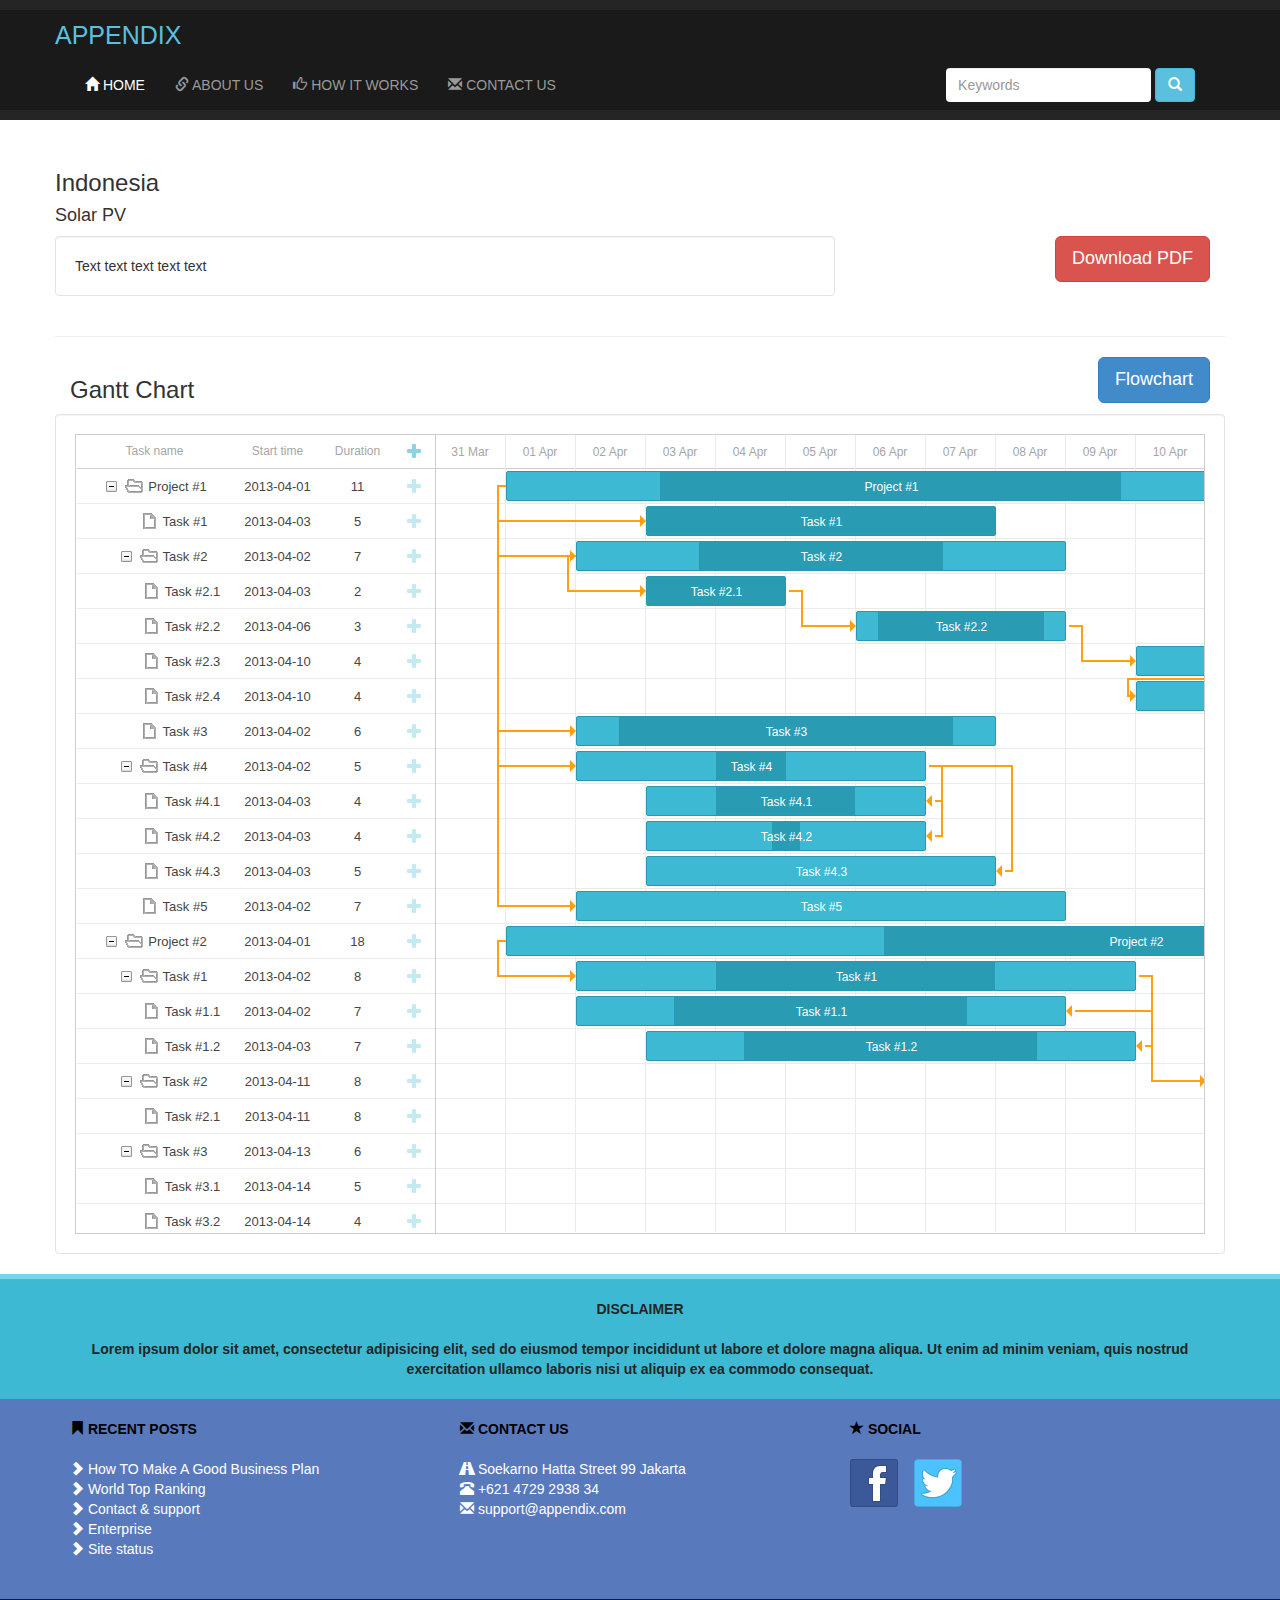
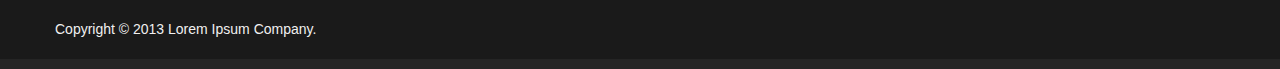
<file: gantt.html>
<!DOCTYPE html>
<html lang="en">
    <head>
        <meta charset="utf-8">
        <meta name="viewport" content="width=device-width, initial-scale=1.0">
        <meta name="description" content="">
        <meta name="author" content="">
        <link rel="shortcut icon" href="../../assets/ico/favicon.png">

        <title>APPENDIX</title>

        <!-- Bootstrap core CSS -->
        <link href="css/bootstrap.css" rel="stylesheet">

        <!-- Custom styles for this template -->
        <link href="css/style.css" rel="stylesheet">
        <script src="js/dhtmlxgantt.js" type="text/javascript" charset="utf-8"></script>
        <link rel="stylesheet" href="css/dhtmlxgantt.css" type="text/css" media="screen" title="no title" charset="utf-8">

        <script type="text/javascript" src="js/testdata.js"></script>
        <!-- HTML5 shim and Respond.js IE8 support of HTML5 elements and media queries -->
        <!--[if lt IE 9]>
          <script src="../../assets/js/html5shiv.js"></script>
          <script src="../../assets/js/respond.min.js"></script>
        <![endif]-->
    </head>

    <body>

        <!-- Wrap all page content here -->
        <div id="wrap">



             <!-- Fixed navbar -->
            <div class="navbar navbar-default navbar-fixed-top">

                <div class="container">
                    <div class="navbar-header">
                        <button type="button" class="navbar-toggle" data-toggle="collapse" data-target=".navbar-collapse">
                            <span class="icon-bar"></span>
                            <span class="icon-bar"></span>
                            <span class="icon-bar"></span>
                        </button>
                        <a class="navbar-brand" href="#">APPENDIX</a>
                    </div>
                </div>



                <div class="container" style="margin-left:40px;">
                    <div class="collapse navbar-collapse">
                        <ul class="nav navbar-nav">
                            <li class="active"><a href="index.html"><span class="glyphicon glyphicon-home"></span>         HOME</a></li>
                            <li><a href="about.html"><span class="glyphicon glyphicon-link"></span>        ABOUT US</a></li>
                            <li><a href="work.html"><span class="glyphicon glyphicon-thumbs-up"></span>        HOW IT WORKS</a></li>
                            <li><a href="contact.html"><span class="glyphicon glyphicon-envelope"></span>        CONTACT US</a></li>
                        </ul>
                        <ul class="nav navbar-right">
                            <form class="navbar-form navbar-right" role="search">
                                <div class="form-group">
                                    <input type="text" class="form-control cari" placeholder="Keywords">
                                </div>
                                <button type="submit" class="btn btn-info"><span class="glyphicon glyphicon-search"></span></button>
                            </form>
                        </ul>
                    </div><!--/.nav-collapse -->
                </div>

            </div>

            <!-- Begin page content -->
            <div class="container">

                <h3>Indonesia</h3>
                <h4>Solar PV</h4>

                <div class="row">
                    <div class="container">
                        <div class="col-xs-12 col-lg-8 well">
                            <p>Text text text text text</p>
                        </div>
                        <div class="col-xs-12 col-lg-4">
                            <button type="button" class="btn btn-danger btn-lg pull-right">Download PDF</button>
                        </div>
                    </div>
                </div>
                <hr>
                <div class="row">
                    <div class="container">
                        <div class="col-xs-12 col-lg-8">
                            <h3>Gantt Chart</h3>
                        </div>
                        <div class="col-xs-12 col-lg-4">
                            <a href="indonesia.html"> <button type="button" class="btn btn-primary btn-lg pull-right">Flowchart</button></a>
                        </div>
                    </div>
                </div>



                <div class="well">
                    <center>
                        <div id="gantt_here" style='width:100%; height:800px;'></div>
                        <script type="text/javascript">
                            gantt.init("gantt_here");
                            gantt.parse(demo_tasks);
                        </script>
                    </center>
                </div>

            </div>
        </div>


        <div id="footer">

            <div class="footer-1">
                <div class="container">

                <p class="warna-footer-2 credit"><strong>DISCLAIMER</strong></p>
                <p class="warna-footer-2 credit">Lorem ipsum dolor sit amet, consectetur adipisicing elit, sed do eiusmod tempor incididunt ut labore et dolore magna aliqua. Ut enim ad minim veniam, quis nostrud exercitation ullamco laboris nisi ut aliquip ex ea commodo consequat.</p>
            </div>
            </div>

            <div class="footer-2">
                <div class="container">
                <div class="col-xs-6 col-sm-4 col-lg-4">
                    <ul class="list-unstyled judul-ul" style="margin-top:20px;">
                      <li><span class="glyphicon glyphicon-bookmark"></span>   RECENT POSTS<li>
                        <br/>
                      <li><a href="#"><span class="glyphicon glyphicon-chevron-right"></span>   How TO Make A Good Business Plan</a></li>
                      <li><a href="#"><span class="glyphicon glyphicon-chevron-right"></span>   World Top Ranking</a></li>
                      <li><a href="#"><span class="glyphicon glyphicon-chevron-right"></span>   Contact & support</a></li>
                      <li><a href="#"><span class="glyphicon glyphicon-chevron-right"></span>   Enterprise</a></li>
                      <li><a href="#"><span class="glyphicon glyphicon-chevron-right"></span>   Site status</a></li>
                    </ul>


                </div>
                <div class="col-xs-6 col-sm-4 col-lg-4 credit">
                    <ul class="list-unstyled judul-ul" style="margin-top:0px;">
                      <li><span class="glyphicon glyphicon-envelope"></span>   CONTACT US<li>
                        <br/>
                        <li class="footer-contact"><span class="glyphicon glyphicon-road"></span>   Soekarno Hatta Street 99 Jakarta</li>
                        <li class="footer-contact"><span class="glyphicon glyphicon-phone-alt"></span>   +621 4729 2938 34</a></li>
                        <li class="footer-contact"><span class="glyphicon glyphicon-envelope"></span>   support@appendix.com</a></li>
                      
                    </ul>
                </div>
                <div class="col-xs-6 col-sm-4 col-lg-4">

                    <ul class="list-unstyled judul-ul" style="margin-top:20px;">
                      <li><span class="glyphicon glyphicon-star"></span>   SOCIAL<li>
                        <br/>
                        
                        <li><a href="#"><img src="img/fb.png"></a>&nbsp; &nbsp; <a href="#"><img src="img/twitter.png"></a></li>
                      
                    </ul>

                </div>

                </div>
            </div>

            <div class="footer-3">
                <div class="container">
                <p class="warna-footer-1 credit">Copyright © 2013 Lorem Ipsum Company.</p>
                </div>
            </div>

        </div>

    </div>


    <!-- Bootstrap core JavaScript
    ================================================== -->
    <!-- Placed at the end of the document so the pages load faster -->
    <script src="js/jquery.js"></script>
    <script src="js/bootstrap.js"></script>
</body>
</html>
</file>
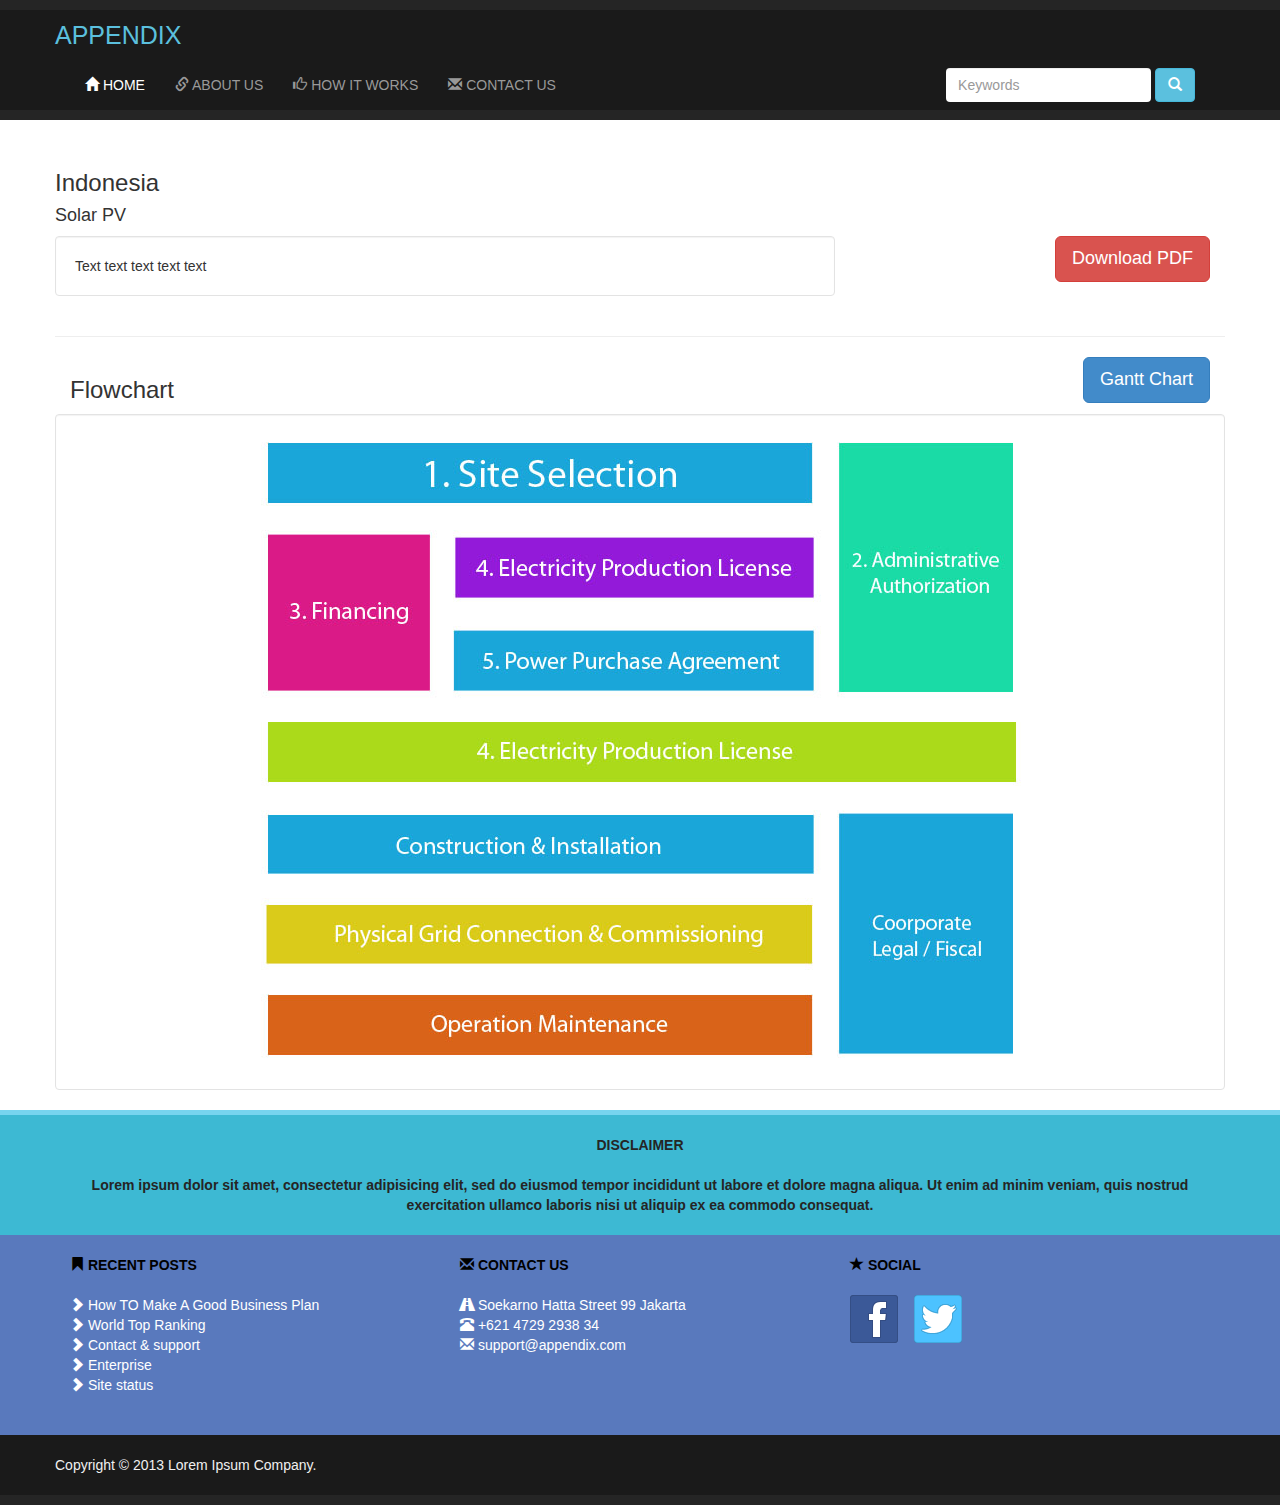
<file: indonesia.html>
<!DOCTYPE html>
<html lang="en">
    <head>
        <meta charset="utf-8">
        <meta name="viewport" content="width=device-width, initial-scale=1.0">
        <meta name="description" content="">
        <meta name="author" content="">
        <link rel="shortcut icon" href="../../assets/ico/favicon.png">

        <title>APPENDIX</title>

        <!-- Bootstrap core CSS -->
        <link href="css/bootstrap.css" rel="stylesheet">

        <!-- Custom styles for this template -->
        <link href="css/style.css" rel="stylesheet">

        <!-- HTML5 shim and Respond.js IE8 support of HTML5 elements and media queries -->
        <!--[if lt IE 9]>
          <script src="../../assets/js/html5shiv.js"></script>
          <script src="../../assets/js/respond.min.js"></script>
        <![endif]-->
    </head>

    <body>

        <!-- Wrap all page content here -->
        <div id="wrap">

            <!-- Fixed navbar -->
            <div class="navbar navbar-default navbar-fixed-top">

                <div class="container">
                    <div class="navbar-header">
                        <button type="button" class="navbar-toggle" data-toggle="collapse" data-target=".navbar-collapse">
                            <span class="icon-bar"></span>
                            <span class="icon-bar"></span>
                            <span class="icon-bar"></span>
                        </button>
                        <a class="navbar-brand" href="#">APPENDIX</a>
                    </div>
                </div>



                <div class="container" style="margin-left:40px;">
                    <div class="collapse navbar-collapse">
                        <ul class="nav navbar-nav">
                            <li class="active"><a href="index.html"><span class="glyphicon glyphicon-home"></span>         HOME</a></li>
                            <li><a href="about.html"><span class="glyphicon glyphicon-link"></span>        ABOUT US</a></li>
                            <li><a href="work.html"><span class="glyphicon glyphicon-thumbs-up"></span>        HOW IT WORKS</a></li>
                            <li><a href="contact.html"><span class="glyphicon glyphicon-envelope"></span>        CONTACT US</a></li>
                        </ul>
                        <ul class="nav navbar-right">
                            <form class="navbar-form navbar-right" role="search">
                                <div class="form-group">
                                    <input type="text" class="form-control cari" placeholder="Keywords">
                                </div>
                                <button type="submit" class="btn btn-info"><span class="glyphicon glyphicon-search"></span></button>
                            </form>
                        </ul>
                    </div><!--/.nav-collapse -->
                </div>

            </div>

            <!-- Begin page content -->
            <div class="container">

                <h3>Indonesia</h3>
                <h4>Solar PV</h4>

                <div class="row">
                    <div class="container">
                        <div class="col-xs-12 col-lg-8 well">
                            <p>Text text text text text</p>
                        </div>
                        <div class="col-xs-12 col-lg-4">
                            <button type="button" class="btn btn-danger btn-lg pull-right">Download PDF</button>
                        </div>
                    </div>
                </div>
                <hr>
                <div class="row">
                    <div class="container">
                        <div class="col-xs-12 col-lg-8">
                            <h3>Flowchart</h3>
                        </div>
                        <div class="col-xs-12 col-lg-4">
                            <a href="gantt.html"> <button type="button" class="btn btn-primary btn-lg pull-right">Gantt Chart</button></a>
                        </div>
                    </div>
                </div>



                <div class="well">
                    <center>
                      <img id="Image-Maps_8201311181205335" src="img/flowchart3.jpg" usemap="#Image-Maps_8201311181205335" border="0" width="775" height="636" alt="" />
<map id="_Image-Maps_8201311181205335" name="Image-Maps_8201311181205335">
<area shape="rect" coords="11,7,559,69" href="siteselection.html" alt="Site Selection" title="Site Selection"    />
<area shape="rect" coords="773,634,775,636" href="siteselection.html" alt="Image Map" title="Image Map" />
</map>
                    </center>
                </div>

            </div>
        </div>


      <div id="footer">

            <div class="footer-1">
                <div class="container">

                <p class="warna-footer-2 credit"><strong>DISCLAIMER</strong></p>
                <p class="warna-footer-2 credit">Lorem ipsum dolor sit amet, consectetur adipisicing elit, sed do eiusmod tempor incididunt ut labore et dolore magna aliqua. Ut enim ad minim veniam, quis nostrud exercitation ullamco laboris nisi ut aliquip ex ea commodo consequat.</p>
            </div>
            </div>

            <div class="footer-2">
                <div class="container">
                <div class="col-xs-6 col-sm-4 col-lg-4">
                    <ul class="list-unstyled judul-ul" style="margin-top:20px;">
                      <li><span class="glyphicon glyphicon-bookmark"></span>   RECENT POSTS<li>
                        <br/>
                      <li><a href="#"><span class="glyphicon glyphicon-chevron-right"></span>   How TO Make A Good Business Plan</a></li>
                      <li><a href="#"><span class="glyphicon glyphicon-chevron-right"></span>   World Top Ranking</a></li>
                      <li><a href="#"><span class="glyphicon glyphicon-chevron-right"></span>   Contact & support</a></li>
                      <li><a href="#"><span class="glyphicon glyphicon-chevron-right"></span>   Enterprise</a></li>
                      <li><a href="#"><span class="glyphicon glyphicon-chevron-right"></span>   Site status</a></li>
                    </ul>


                </div>
                <div class="col-xs-6 col-sm-4 col-lg-4 credit">
                    <ul class="list-unstyled judul-ul" style="margin-top:0px;">
                      <li><span class="glyphicon glyphicon-envelope"></span>   CONTACT US<li>
                        <br/>
                        <li class="footer-contact"><span class="glyphicon glyphicon-road"></span>   Soekarno Hatta Street 99 Jakarta</li>
                        <li class="footer-contact"><span class="glyphicon glyphicon-phone-alt"></span>   +621 4729 2938 34</a></li>
                        <li class="footer-contact"><span class="glyphicon glyphicon-envelope"></span>   support@appendix.com</a></li>
                      
                    </ul>
                </div>
                <div class="col-xs-6 col-sm-4 col-lg-4">

                    <ul class="list-unstyled judul-ul" style="margin-top:20px;">
                      <li><span class="glyphicon glyphicon-star"></span>   SOCIAL<li>
                        <br/>
                        
                        <li><a href="#"><img src="img/fb.png"></a>&nbsp; &nbsp; <a href="#"><img src="img/twitter.png"></a></li>
                      
                    </ul>

                </div>

                </div>
            </div>

            <div class="footer-3">
                <div class="container">
                <p class="warna-footer-1 credit">Copyright © 2013 Lorem Ipsum Company.</p>
                </div>
            </div>

        </div>

    </div>


    <!-- Bootstrap core JavaScript
    ================================================== -->
    <!-- Placed at the end of the document so the pages load faster -->
    <script src="js/jquery.js"></script>
    <script src="js/bootstrap.js"></script>
</body>
</html>
</file>
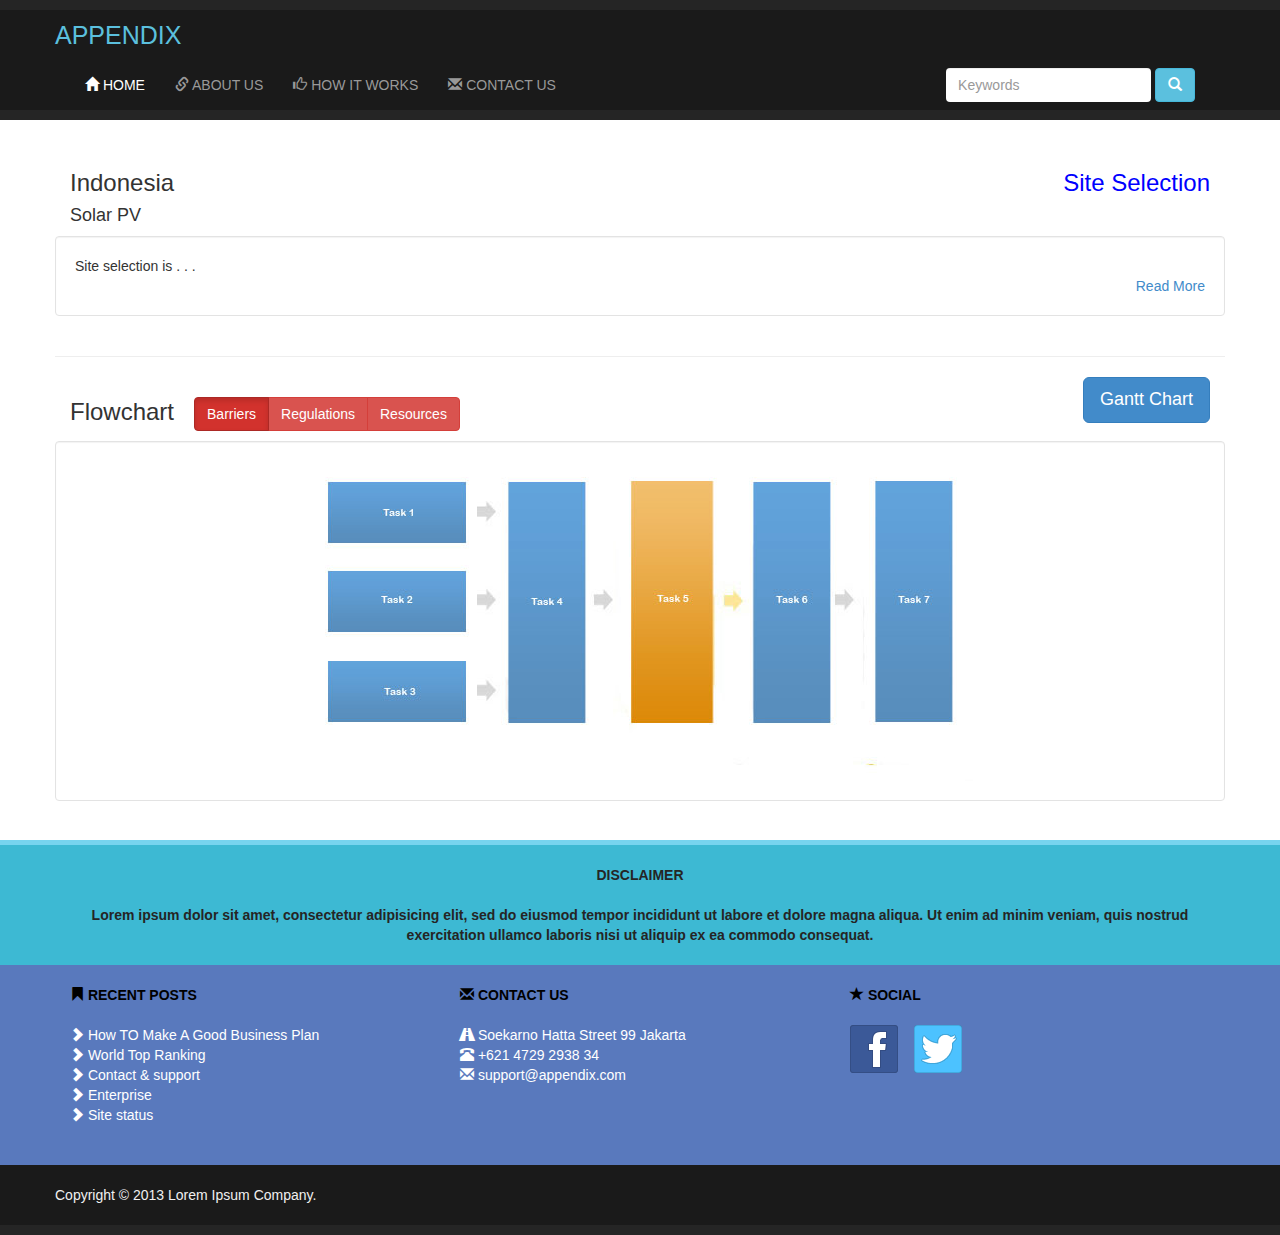
<file: siteselection.html>
<!DOCTYPE html>
<html lang="en">
    <head>
        <meta charset="utf-8">
        <meta name="viewport" content="width=device-width, initial-scale=1.0">
        <meta name="description" content="">
        <meta name="author" content="">
        <link rel="shortcut icon" href="../../assets/ico/favicon.png">

        <title>APPENDIX</title>

        <!-- Bootstrap core CSS -->
        <link href="css/bootstrap.css" rel="stylesheet">

        <!-- Custom styles for this template -->
        <link href="css/style.css" rel="stylesheet">

        <!-- HTML5 shim and Respond.js IE8 support of HTML5 elements and media queries -->
        <!--[if lt IE 9]>
          <script src="../../assets/js/html5shiv.js"></script>
          <script src="../../assets/js/respond.min.js"></script>
        <![endif]-->
    </head>

    <body>

        <!-- Wrap all page content here -->
        <div id="wrap">



             <!-- Fixed navbar -->
            <div class="navbar navbar-default navbar-fixed-top">

                <div class="container">
                    <div class="navbar-header">
                        <button type="button" class="navbar-toggle" data-toggle="collapse" data-target=".navbar-collapse">
                            <span class="icon-bar"></span>
                            <span class="icon-bar"></span>
                            <span class="icon-bar"></span>
                        </button>
                        <a class="navbar-brand" href="#">APPENDIX</a>
                    </div>
                </div>



                <div class="container" style="margin-left:40px;">
                    <div class="collapse navbar-collapse">
                        <ul class="nav navbar-nav">
                            <li class="active"><a href="index.html"><span class="glyphicon glyphicon-home"></span>         HOME</a></li>
                            <li><a href="about.html"><span class="glyphicon glyphicon-link"></span>        ABOUT US</a></li>
                            <li><a href="work.html"><span class="glyphicon glyphicon-thumbs-up"></span>        HOW IT WORKS</a></li>
                            <li><a href="contact.html"><span class="glyphicon glyphicon-envelope"></span>        CONTACT US</a></li>
                        </ul>
                        <ul class="nav navbar-right">
                            <form class="navbar-form navbar-right" role="search">
                                <div class="form-group">
                                    <input type="text" class="form-control cari" placeholder="Keywords">
                                </div>
                                <button type="submit" class="btn btn-info"><span class="glyphicon glyphicon-search"></span></button>
                            </form>
                        </ul>
                    </div><!--/.nav-collapse -->
                </div>

            </div>

            <!-- Begin page content -->
            <div class="container">



                <div class="row">
                    <div class="container">
                        <div class="col-xs-12 col-lg-8">
                            <h3>Indonesia</h3>
                            <h4>Solar PV</h4>
                        </div>
                        <div class="col-xs-12 col-lg-4">
                            <h3 style="color:blue;" class="text-right">Site Selection</h3>
                        </div>
                    </div>
                </div>

                <div class="row">
                    <div class="container">
                        <div class="col-xs-12 col-lg-12 well">
                            <p>Site selection is . . .</p>
                            <p class="text-right"><a href="#">Read More</a></p>
                        </div>
                    </div>
                </div>

                <hr>

                <div class="row">
                    <div class="container">
                        <div class="col-xs-12 col-lg-8">
                            <h3>Flowchart &nbsp;
                                <div class="btn-group">
                                    <a class="btn btn-danger active" href="barriers.html">Barriers</i></a>
                                    <a class="btn btn-danger" href="regulation.html">Regulations</i></a>
                                    <a class="btn btn-danger" href="resources.html">Resources</a>
                                </div>
                            </h3>
                        </div>
                        <div class="col-xs-12 col-lg-4">
                            <a href="gantt-child.html"><button type="button" class="btn btn-primary btn-lg pull-right">Gantt Chart</button></a>
                        </div>
                    </div>
                </div>



                <div class="well">
                    <center>
                        <img id="Image-Maps_7201311070423193" src="img/flowchart2.jpg" usemap="#Image-Maps_7201311070423193" border="0" width="695" height="320" alt="" />
                        <map id="_Image-Maps_7201311070423193" name="Image-Maps_7201311070423193">
                            <area shape="rect" coords="32,20,174,81" href="flowprocess.html" alt="Obtain Information on Basic Cost of Electricity Production (BPP)" title="Obtain Information on Basic Cost of Electricity Production (BPP)"    />
                        </map>
                    </center>
                </div>

            </div>
        </div>


       <div id="footer">

            <div class="footer-1">
                <div class="container">

                <p class="warna-footer-2 credit"><strong>DISCLAIMER</strong></p>
                <p class="warna-footer-2 credit">Lorem ipsum dolor sit amet, consectetur adipisicing elit, sed do eiusmod tempor incididunt ut labore et dolore magna aliqua. Ut enim ad minim veniam, quis nostrud exercitation ullamco laboris nisi ut aliquip ex ea commodo consequat.</p>
            </div>
            </div>

            <div class="footer-2">
                <div class="container">
                <div class="col-xs-6 col-sm-4 col-lg-4">
                    <ul class="list-unstyled judul-ul" style="margin-top:20px;">
                      <li><span class="glyphicon glyphicon-bookmark"></span>   RECENT POSTS<li>
                        <br/>
                      <li><a href="#"><span class="glyphicon glyphicon-chevron-right"></span>   How TO Make A Good Business Plan</a></li>
                      <li><a href="#"><span class="glyphicon glyphicon-chevron-right"></span>   World Top Ranking</a></li>
                      <li><a href="#"><span class="glyphicon glyphicon-chevron-right"></span>   Contact & support</a></li>
                      <li><a href="#"><span class="glyphicon glyphicon-chevron-right"></span>   Enterprise</a></li>
                      <li><a href="#"><span class="glyphicon glyphicon-chevron-right"></span>   Site status</a></li>
                    </ul>


                </div>
                <div class="col-xs-6 col-sm-4 col-lg-4 credit">
                    <ul class="list-unstyled judul-ul" style="margin-top:0px;">
                      <li><span class="glyphicon glyphicon-envelope"></span>   CONTACT US<li>
                        <br/>
                        <li class="footer-contact"><span class="glyphicon glyphicon-road"></span>   Soekarno Hatta Street 99 Jakarta</li>
                        <li class="footer-contact"><span class="glyphicon glyphicon-phone-alt"></span>   +621 4729 2938 34</a></li>
                        <li class="footer-contact"><span class="glyphicon glyphicon-envelope"></span>   support@appendix.com</a></li>
                      
                    </ul>
                </div>
                <div class="col-xs-6 col-sm-4 col-lg-4">

                    <ul class="list-unstyled judul-ul" style="margin-top:20px;">
                      <li><span class="glyphicon glyphicon-star"></span>   SOCIAL<li>
                        <br/>
                        
                        <li><a href="#"><img src="img/fb.png"></a>&nbsp; &nbsp; <a href="#"><img src="img/twitter.png"></a></li>
                      
                    </ul>

                </div>

                </div>
            </div>

            <div class="footer-3">
                <div class="container">
                <p class="warna-footer-1 credit">Copyright © 2013 Lorem Ipsum Company.</p>
                </div>
            </div>

        </div>

    </div>


    <!-- Bootstrap core JavaScript
    ================================================== -->
    <!-- Placed at the end of the document so the pages load faster -->
    <script src="js/jquery.js"></script>
    <script src="js/bootstrap.js"></script>
</body>
</html>
</file>
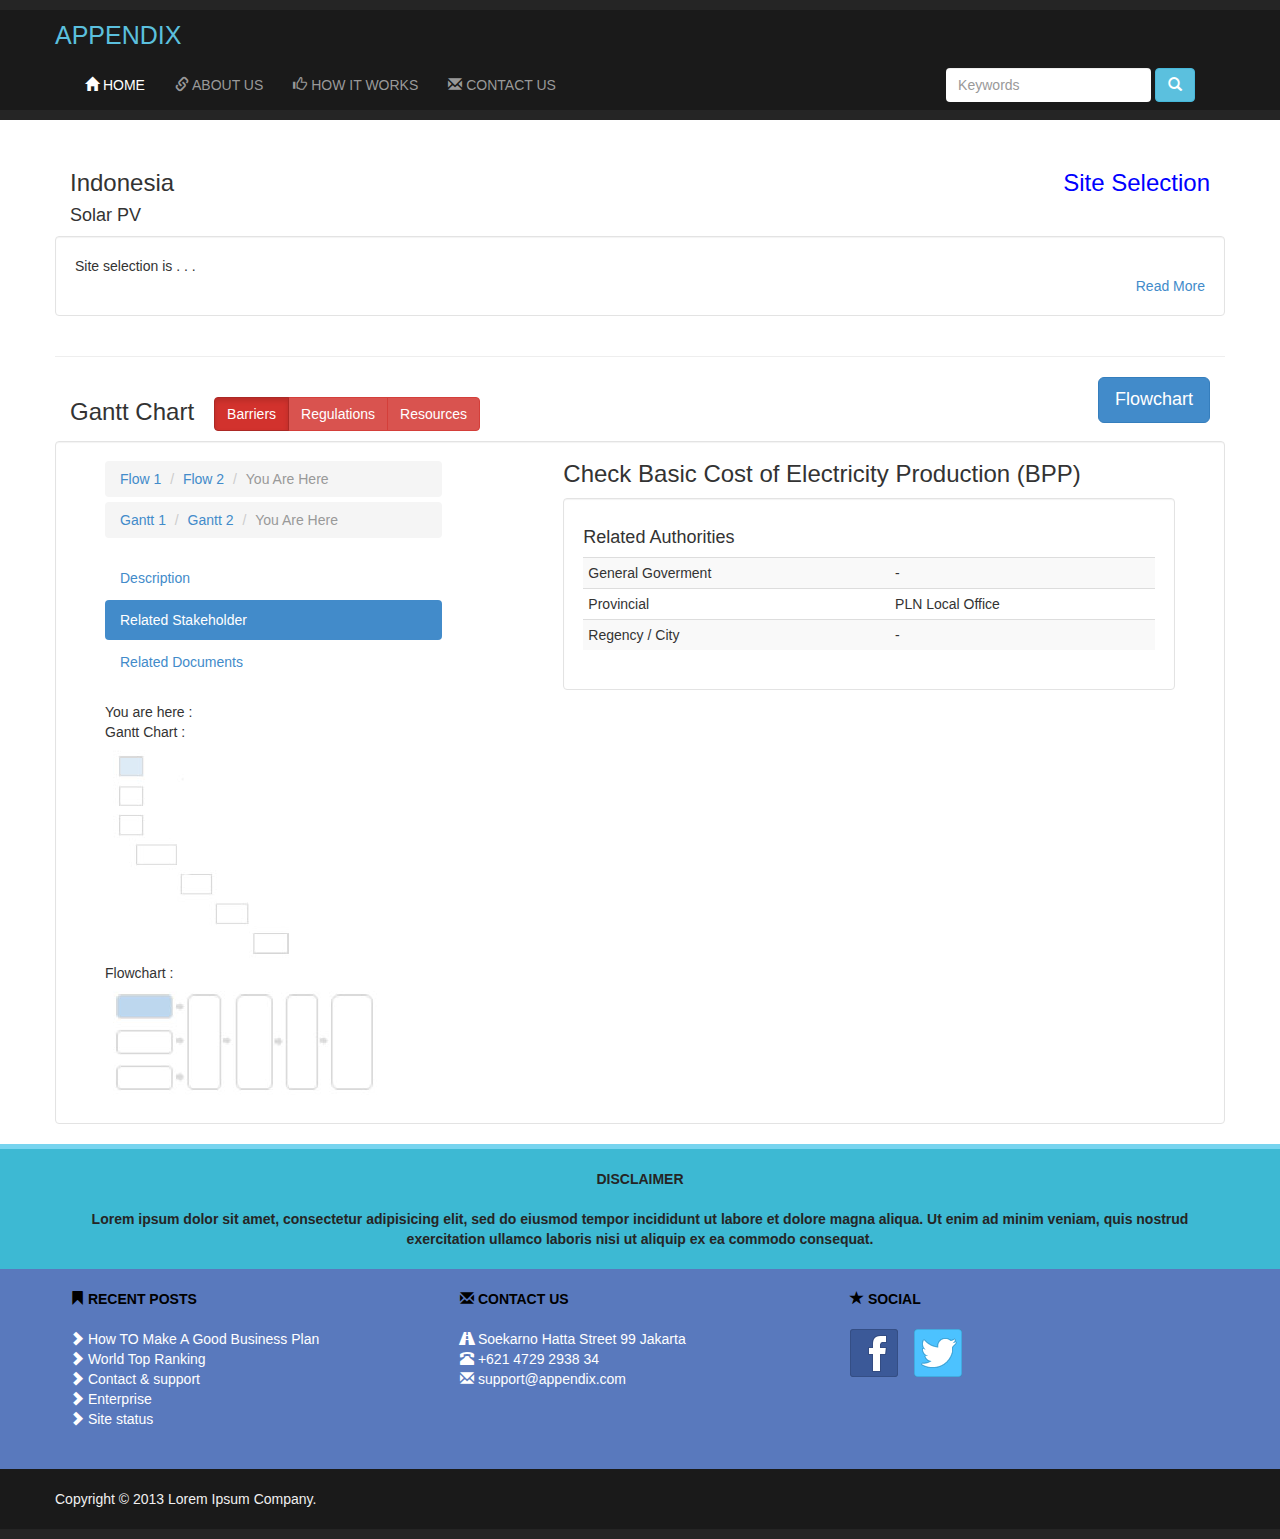
<file: stakeholder.html>
<!DOCTYPE html>
<html lang="en">
    <head>
        <meta charset="utf-8">
        <meta name="viewport" content="width=device-width, initial-scale=1.0">
        <meta name="description" content="">
        <meta name="author" content="">
        <link rel="shortcut icon" href="../../assets/ico/favicon.png">

        <title>APPENDIX</title>

        <!-- Bootstrap core CSS -->
        <link href="css/bootstrap.css" rel="stylesheet">

        <!-- Custom styles for this template -->
        <link href="css/style.css" rel="stylesheet">

        <!-- HTML5 shim and Respond.js IE8 support of HTML5 elements and media queries -->
        <!--[if lt IE 9]>
          <script src="../../assets/js/html5shiv.js"></script>
          <script src="../../assets/js/respond.min.js"></script>
        <![endif]-->
    </head>

    <body>

        <!-- Wrap all page content here -->
        <div id="wrap">



            <!-- Fixed navbar -->
            <div class="navbar navbar-default navbar-fixed-top">

                <div class="container">
                    <div class="navbar-header">
                        <button type="button" class="navbar-toggle" data-toggle="collapse" data-target=".navbar-collapse">
                            <span class="icon-bar"></span>
                            <span class="icon-bar"></span>
                            <span class="icon-bar"></span>
                        </button>
                        <a class="navbar-brand" href="#">APPENDIX</a>
                    </div>
                </div>



                <div class="container" style="margin-left:40px;">
                    <div class="collapse navbar-collapse">
                        <ul class="nav navbar-nav">
                            <li class="active"><a href="index.html"><span class="glyphicon glyphicon-home"></span>         HOME</a></li>
                            <li><a href="about.html"><span class="glyphicon glyphicon-link"></span>        ABOUT US</a></li>
                            <li><a href="work.html"><span class="glyphicon glyphicon-thumbs-up"></span>        HOW IT WORKS</a></li>
                            <li><a href="contact.html"><span class="glyphicon glyphicon-envelope"></span>        CONTACT US</a></li>
                        </ul>
                        <ul class="nav navbar-right">
                            <form class="navbar-form navbar-right" role="search">
                                <div class="form-group">
                                    <input type="text" class="form-control cari" placeholder="Keywords">
                                </div>
                                <button type="submit" class="btn btn-info"><span class="glyphicon glyphicon-search"></span></button>
                            </form>
                        </ul>
                    </div><!--/.nav-collapse -->
                </div>

            </div>

            <!-- Begin page content -->
            <div class="container">



                <div class="row">
                    <div class="container">
                        <div class="col-xs-12 col-lg-8">
                            <h3>Indonesia</h3>
                            <h4>Solar PV</h4>
                        </div>
                        <div class="col-xs-12 col-lg-4">
                            <h3 style="color:blue;" class="text-right">Site Selection</h3>
                        </div>
                    </div>
                </div>

                <div class="row">
                    <div class="container">
                        <div class="col-xs-12 col-lg-12 well">
                            <p>Site selection is . . .</p>
                            <p class="text-right"><a href="#">Read More</a></p>
                        </div>
                    </div>
                </div>

                <hr>

                <div class="row">
                    <div class="container">
                        <div class="col-xs-12 col-lg-8">
                            <h3>Gantt Chart &nbsp;
                                <div class="btn-group">
                                    <a class="btn btn-danger active" href="barriers.html">Barriers</i></a>
                                    <a class="btn btn-danger" href="regulation.html">Regulations</i></a>
                                    <a class="btn btn-danger" href="resources.html">Resources</a>
                                </div>
                            </h3>
                        </div>
                        <div class="col-xs-12 col-lg-4">
                            <a href="siteselection.html"><button type="button" class="btn btn-primary btn-lg pull-right">Flowchart</button></a>
                        </div>
                    </div>
                </div>



                <div class="well ">
                    <div class="container">
                        <div class="col-xs-12 col-lg-4">
                            <ol class="breadcrumb" style="margin-bottom: 5px;">
                                <li><a href="#">Flow 1</a></li>
                                <li><a href="#">Flow 2</a></li>
                                <li class="active">You Are Here</li>
                            </ol>
                            <ol class="breadcrumb">
                                <li><a href="#">Gantt 1</a></li>
                                <li><a href="#">Gantt 2</a></li>
                                <li class="active">You Are Here</li>
                            </ol>
                            <ul class="nav nav-pills nav-stacked">
                                <li class="">
                                    <a href="flowprocess.html">
                                        Description
                                    </a>
                                </li>
                                <li class="active">
                                    <a href="stakeholder.html">
                                        Related Stakeholder
                                    </a>
                                </li>
                                <li class="">
                                    <a href="document.html">
                                        Related Documents
                                    </a>
                                </li>
                            </ul>
                            <br />
                                <p> You are here : </p>
                            <p> Gantt Chart : </p>
                            <img src="img/gantt-mini.jpg" />
                            <p> Flowchart : </p>
                            <img src="img/flow-mini.jpg" />
                        </div>
                        <div class="pull-right col-xs-12 col-lg-7">
                            <h3 style="margin-top: 0px;">Check Basic Cost of Electricity Production (BPP)</h3>
                            <div class="well" >
                                <h4>Related Authorities</h4>
                                <table class="table table-condensed table-striped table-hover">
                                    <tbody>
                                        <tr>
                                            <td>General Goverment</td>
                                            <td>-</td>
                                        </tr>
                                        <tr>
                                            <td>Provincial</td>
                                            <td>PLN Local Office</td>
                                        </tr>
                                        <tr>
                                            <td>Regency / City</td>
                                            <td>-</td>
                                        </tr>
                                    </tbody>
                                </table>
                            </div>
                        </div>
                    </div>
                    
                </div>

            </div>
        </div>


     <div id="footer">

            <div class="footer-1">
                <div class="container">

                <p class="warna-footer-2 credit"><strong>DISCLAIMER</strong></p>
                <p class="warna-footer-2 credit">Lorem ipsum dolor sit amet, consectetur adipisicing elit, sed do eiusmod tempor incididunt ut labore et dolore magna aliqua. Ut enim ad minim veniam, quis nostrud exercitation ullamco laboris nisi ut aliquip ex ea commodo consequat.</p>
            </div>
            </div>

            <div class="footer-2">
                <div class="container">
                <div class="col-xs-6 col-sm-4 col-lg-4">
                    <ul class="list-unstyled judul-ul" style="margin-top:20px;">
                      <li><span class="glyphicon glyphicon-bookmark"></span>   RECENT POSTS<li>
                        <br/>
                      <li><a href="#"><span class="glyphicon glyphicon-chevron-right"></span>   How TO Make A Good Business Plan</a></li>
                      <li><a href="#"><span class="glyphicon glyphicon-chevron-right"></span>   World Top Ranking</a></li>
                      <li><a href="#"><span class="glyphicon glyphicon-chevron-right"></span>   Contact & support</a></li>
                      <li><a href="#"><span class="glyphicon glyphicon-chevron-right"></span>   Enterprise</a></li>
                      <li><a href="#"><span class="glyphicon glyphicon-chevron-right"></span>   Site status</a></li>
                    </ul>


                </div>
                <div class="col-xs-6 col-sm-4 col-lg-4 credit">
                    <ul class="list-unstyled judul-ul" style="margin-top:0px;">
                      <li><span class="glyphicon glyphicon-envelope"></span>   CONTACT US<li>
                        <br/>
                        <li class="footer-contact"><span class="glyphicon glyphicon-road"></span>   Soekarno Hatta Street 99 Jakarta</li>
                        <li class="footer-contact"><span class="glyphicon glyphicon-phone-alt"></span>   +621 4729 2938 34</a></li>
                        <li class="footer-contact"><span class="glyphicon glyphicon-envelope"></span>   support@appendix.com</a></li>
                      
                    </ul>
                </div>
                <div class="col-xs-6 col-sm-4 col-lg-4">

                    <ul class="list-unstyled judul-ul" style="margin-top:20px;">
                      <li><span class="glyphicon glyphicon-star"></span>   SOCIAL<li>
                        <br/>
                        
                        <li><a href="#"><img src="img/fb.png"></a>&nbsp; &nbsp; <a href="#"><img src="img/twitter.png"></a></li>
                      
                    </ul>

                </div>

                </div>
            </div>

            <div class="footer-3">
                <div class="container">
                <p class="warna-footer-1 credit">Copyright © 2013 Lorem Ipsum Company.</p>
                </div>
            </div>

        </div>

    </div>


    <!-- Bootstrap core JavaScript
    ================================================== -->
    <!-- Placed at the end of the document so the pages load faster -->
    <script src="js/jquery.js"></script>
    <script src="js/bootstrap.js"></script>
</body>
</html>
</file>
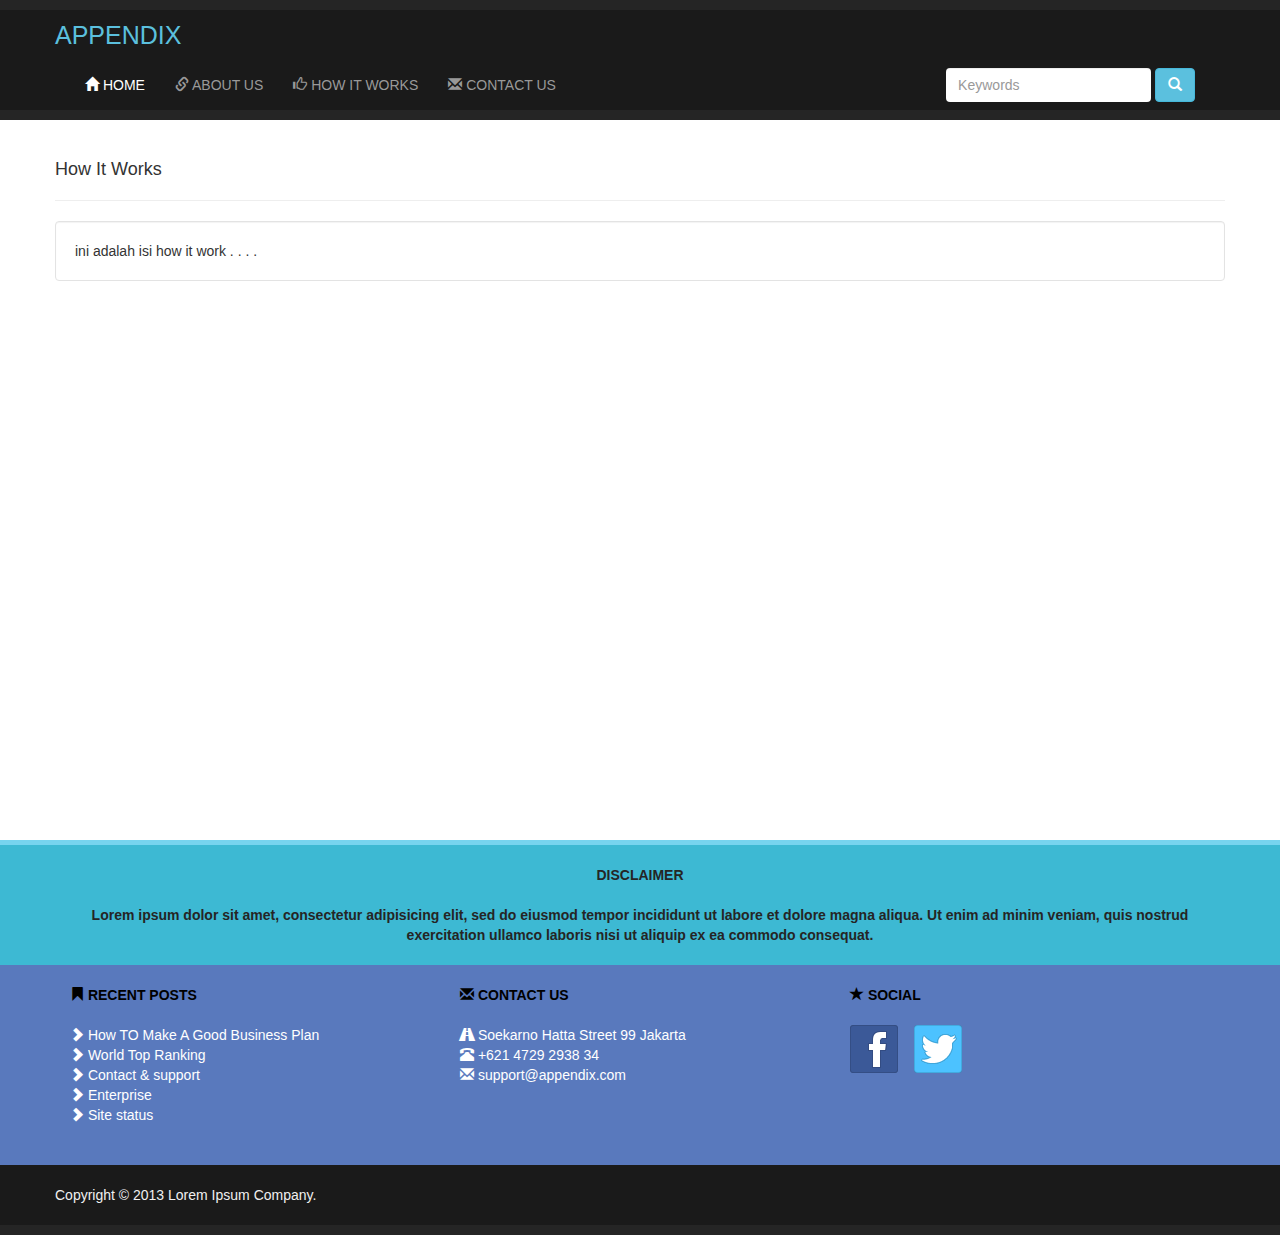
<file: work.html>
<!DOCTYPE html>
<html lang="en">
    <head>
        <meta charset="utf-8">
        <meta name="viewport" content="width=device-width, initial-scale=1.0">
        <meta name="description" content="">
        <meta name="author" content="">
        <link rel="shortcut icon" href="../../assets/ico/favicon.png">

        <title>APPENDIX</title>

        <!-- Bootstrap core CSS -->
        <link href="css/bootstrap.css" rel="stylesheet">

        <!-- Custom styles for this template -->
        <link href="css/style.css" rel="stylesheet">

        <!-- HTML5 shim and Respond.js IE8 support of HTML5 elements and media queries -->
        <!--[if lt IE 9]>
          <script src="../../assets/js/html5shiv.js"></script>
          <script src="../../assets/js/respond.min.js"></script>
        <![endif]-->
    </head>

    <body>

        <!-- Wrap all page content here -->
        <div id="wrap">



             <!-- Fixed navbar -->
            <div class="navbar navbar-default navbar-fixed-top">

                <div class="container">
                    <div class="navbar-header">
                        <button type="button" class="navbar-toggle" data-toggle="collapse" data-target=".navbar-collapse">
                            <span class="icon-bar"></span>
                            <span class="icon-bar"></span>
                            <span class="icon-bar"></span>
                        </button>
                        <a class="navbar-brand" href="#">APPENDIX</a>
                    </div>
                </div>



                <div class="container" style="margin-left:40px;">
                    <div class="collapse navbar-collapse">
                        <ul class="nav navbar-nav">
                            <li class="active"><a href="index.html"><span class="glyphicon glyphicon-home"></span>         HOME</a></li>
                            <li><a href="about.html"><span class="glyphicon glyphicon-link"></span>        ABOUT US</a></li>
                            <li><a href="work.html"><span class="glyphicon glyphicon-thumbs-up"></span>        HOW IT WORKS</a></li>
                            <li><a href="contact.html"><span class="glyphicon glyphicon-envelope"></span>        CONTACT US</a></li>
                        </ul>
                        <ul class="nav navbar-right">
                            <form class="navbar-form navbar-right" role="search">
                                <div class="form-group">
                                    <input type="text" class="form-control cari" placeholder="Keywords">
                                </div>
                                <button type="submit" class="btn btn-info"><span class="glyphicon glyphicon-search"></span></button>
                            </form>
                        </ul>
                    </div><!--/.nav-collapse -->
                </div>

            </div>

            <!-- Begin page content -->
            <div class="container">

                <h4>How It Works</h4>
                <hr>
                <div class="well">
                    <p>ini adalah isi how it work . . . .</p>
                </div>

            </div>
        </div>


    <div id="footer">

            <div class="footer-1">
                <div class="container">

                <p class="warna-footer-2 credit"><strong>DISCLAIMER</strong></p>
                <p class="warna-footer-2 credit">Lorem ipsum dolor sit amet, consectetur adipisicing elit, sed do eiusmod tempor incididunt ut labore et dolore magna aliqua. Ut enim ad minim veniam, quis nostrud exercitation ullamco laboris nisi ut aliquip ex ea commodo consequat.</p>
            </div>
            </div>

            <div class="footer-2">
                <div class="container">
                <div class="col-xs-6 col-sm-4 col-lg-4">
                    <ul class="list-unstyled judul-ul" style="margin-top:20px;">
                      <li><span class="glyphicon glyphicon-bookmark"></span>   RECENT POSTS<li>
                        <br/>
                      <li><a href="#"><span class="glyphicon glyphicon-chevron-right"></span>   How TO Make A Good Business Plan</a></li>
                      <li><a href="#"><span class="glyphicon glyphicon-chevron-right"></span>   World Top Ranking</a></li>
                      <li><a href="#"><span class="glyphicon glyphicon-chevron-right"></span>   Contact & support</a></li>
                      <li><a href="#"><span class="glyphicon glyphicon-chevron-right"></span>   Enterprise</a></li>
                      <li><a href="#"><span class="glyphicon glyphicon-chevron-right"></span>   Site status</a></li>
                    </ul>


                </div>
                <div class="col-xs-6 col-sm-4 col-lg-4 credit">
                    <ul class="list-unstyled judul-ul" style="margin-top:0px;">
                      <li><span class="glyphicon glyphicon-envelope"></span>   CONTACT US<li>
                        <br/>
                        <li class="footer-contact"><span class="glyphicon glyphicon-road"></span>   Soekarno Hatta Street 99 Jakarta</li>
                        <li class="footer-contact"><span class="glyphicon glyphicon-phone-alt"></span>   +621 4729 2938 34</a></li>
                        <li class="footer-contact"><span class="glyphicon glyphicon-envelope"></span>   support@appendix.com</a></li>
                      
                    </ul>
                </div>
                <div class="col-xs-6 col-sm-4 col-lg-4">

                    <ul class="list-unstyled judul-ul" style="margin-top:20px;">
                      <li><span class="glyphicon glyphicon-star"></span>   SOCIAL<li>
                        <br/>
                        
                        <li><a href="#"><img src="img/fb.png"></a>&nbsp; &nbsp; <a href="#"><img src="img/twitter.png"></a></li>
                      
                    </ul>

                </div>

                </div>
            </div>

            <div class="footer-3">
                <div class="container">
                <p class="warna-footer-1 credit">Copyright © 2013 Lorem Ipsum Company.</p>
                </div>
            </div>

        </div>

    </div>


    <!-- Bootstrap core JavaScript
    ================================================== -->
    <!-- Placed at the end of the document so the pages load faster -->
    <script src="js/jquery.js"></script>
    <script src="js/bootstrap.js"></script>
</body>
</html>
</file>
<file: css/style.css>
/* Sticky footer styles
-------------------------------------------------- */

html,
body {
  height: 100%;
  /* The html and body elements cannot have any padding or margin. */
}

/* Wrapper for page content to push down footer */
#wrap {
  min-height: 100%;
  height: auto !important;
  height: 100%;
  /* Negative indent footer by its height */
  margin: 0 auto -60px;
  /* Pad bottom by footer height */
  padding: 0 0 60px;
}

/* Set the fixed height of the footer here */
#footer {
  height: 60px;
  background-color: #f5f5f5;
}


/* Custom page CSS
-------------------------------------------------- */
/* Not required for template or sticky footer method. */

.container {
	width:1200px;
}

/* Customize container */
@media (min-width: 768px) {
  .container {
    max-width: 100%;
  }
}



.navbar {
  position: relative;
  z-index: 1000;
  min-height: 50px;
  margin-bottom: -30px;
  background-color:#1a1a1a;
  border-top: 10px solid #252525;
  border-bottom: 10px solid #252525;
  
  
}


.navbar .navbar-brand {
  color: #5bc0de;
  
  font-size:25px;
}

.navbar .navbar-brand:hover,
.navbar .navbar-brand:focus {
  color: #ffffff;
  background-color: transparent;
}

.navbar .navbar-text {
  color: #999999;
}

.navbar .navbar-nav > li > a {
  color: #999999;
}

.navbar .navbar-nav > li > a:hover,
.navbar .navbar-nav > li > a:focus {
  color: #ffffff;
  background-color: transparent;
}

.navbar .navbar-nav > .active > a,
.navbar .navbar-nav > .active > a:hover,
.navbar .navbar-nav > .active > a:focus {
  color: #ffffff;
  background-color: transparent;
}

.navbar .navbar-nav > .disabled > a,
.navbar .navbar-nav > .disabled > a:hover,
.navbar .navbar-nav > .disabled > a:focus {
  color: #444444;
  background-color: transparent;
}

.cari {
	background:#fff;
	color:#000;
	border:0px;
}




#wrap > .container {
  padding: 60px 15px 0;
}
.container .credit {
  margin: 20px 0;
}

#footer > .container {
  padding-left: 15px;
  padding-right: 15px;
}

.warna-footer {

	color:#252525;
	

}

.warna-footer-1 {
  color:#f0f0f0;
}

.warna-footer-2 {

	color:#252525;
	font-weight:bold;

}
.footer-1 {
	background-color:#3db9d3;
	color:#000;
	text-align:center;
	border-top: 5px solid #77d4ef;
	
}

.footer-2 {
	background-color:#5979bd;
  padding-bottom: 30px;
}

.footer-3 {
	background-color:#1a1a1a;
	border-bottom: 10px solid #252525;
}

code {
  font-size: 80%;
}

.well-flow{
	background-color:#fff;
}
p {
    margin: 0px;
}

.thumbnail{
  border: 0px;
}

.judul-ul {
  color:#000;
  font-weight:bold;
}

.judul-ul a{
  color:#fff;
  font-weight: 100;
  
}

.footer-contact{
  color:#fff;
  font-weight: 100;
  
}


.carousel-caption {
  position: absolute;
  right: 15%;
  bottom: 230px;
  left: 15%;
  z-index: 10;
  padding-top: -20px;
  padding-bottom: 20px;
  color: #ffffff;
  text-align: left;
  text-shadow: 0 1px 2px rgba(0, 0, 0, 0.6);
}

.carousel-caption .btn {
  text-shadow: none;
}


  .carousel-caption {

    right: 20%;
    left: 4%;
    padding-bottom: 40px;

  }

  judul {
  
    border:1px solid #111;
    background:url(../images/alpha.png);
    background:rgba(0, 0, 0, 0.5) url();
    padding:0 15px;
}
</file>
<file: css/dhtmlxgantt.css>
/*
This software is allowed to use under GPL or you need to obtain Commercial or Enterise License 
 to use it in non-GPL project. Please contact sales@dhtmlx.com for details
*/
.gridHoverStyle{background-color:#fff3a1}.gridSelection{background-color:#fff3a1}.timelineSelection{background-color:#fff3a1}.gantt_grid_scale .gantt_grid_head_cell{color:#a6a6a6;border-top:0!important;border-right:0!important}.gantt_grid_data .gantt_cell{border-right:0;color:#454545}.gantt_task_link .gantt_link_arrow_right{border-width:6px;margin-top:-3px}.gantt_task_link .gantt_link_arrow_left{border-width:6px;margin-left:-6px;margin-top:-3px}.gantt_task_link .gantt_link_arrow_top{border-width:6px}.gantt_task_link .gantt_link_arrow_down{border-width:6px}.gantt_task_line .gantt_task_progress_drag{bottom:-4px;height:16px;margin-left:-8px;width:16px}.chartHeaderBg{background-color:#fff}.gantt_task .gantt_task_scale .gantt_scale_cell{color:#a6a6a6;border-right:1px solid #ebebeb}.gantt_row.gantt_project,.gantt_row.odd.gantt_project{background-color:#edffef}.gantt_task_row.gantt_project,.gantt_task_row.odd.gantt_project{background-color:#f5fff6}.gantt_task_line.gantt_project{background-color:#65c16f;border:1px solid #3c9445}.gantt_task_line.gantt_project .gantt_task_progress{background-color:#46ad51}.buttonBg{background:#fff}.dhx_cal_light .dhx_btn_set{margin:5px 10px}.dhx_btn_set.dhx_cancel_btn_set{background:#fff;color:#454545;border:1px solid #cecece}.dhx_btn_set.dhx_save_btn_set{background:#3db9d3;text-shadow:0 -1px 0 #248a9f;color:#fff}.dhx_btn_set.dhx_delete_btn_set{text-shadow:0 -1px 0 #6f6f6f;background:#ec8e00;text-shadow:0 -1px 0 #a60;color:#fff}.dhx_delete_btn{margin-top:2px;width:20px}.dhx_cal_light_wide{padding-left:0!important;padding-right:0!important}.dhx_cal_light_wide .dhx_cal_larea{border-left:0!important;border-right:0!important}.dhtmlx_popup_button.dhtmlx_ok_button{background:#3db9d3;text-shadow:0 -1px 0 #248a9f;color:#fff;font-weight:700;border-width:0}.dhtmlx_popup_button.dhtmlx_cancel_button{font-weight:700;color:#454544}.dhx_qi_big_icon.icon_edit{color:#454545;background:#fff}.dhx_qi_big_icon.icon_delete{text-shadow:0 -1px 0 #a60;background:#ec8e00;color:#fff;border-width:0}.gantt_container{font-family:Arial;font-size:13px;border:1px solid #cecece;position:relative;white-space:nowrap}.gantt_grid{border-right:1px solid #cecece}.gantt_task_scroll{overflow-x:scroll}.gantt_task{position:relative}.gantt_task,.gantt_grid{overflow-x:hidden;overflow-y:hidden;display:inline-block;vertical-align:top}.gantt_grid_scale,.gantt_task_scale{color:#6b6b6b;font-size:12px;border-bottom:1px solid #cecece}.gantt_grid_scale{background-color:#fff}.gantt_task_scale{background-color:#fff}.gantt_scale_line{box-sizing:border-box;-moz-box-sizing:border-box;border-top:1px solid #cecece}.gantt_scale_line:first-child{border-top:0}.gantt_grid_head_cell{display:inline-block;vertical-align:top;border-right:1px solid #cecece;text-align:center;position:relative;cursor:default;height:100%;box-sizing:border-box;-moz-box-sizing:border-box;line-height:33px;-moz-user-select:-moz-none;-webkit-user-select:none;-user-select:none}.gantt_scale_line{clear:both}.gantt_grid_data{width:100%;overflow:hidden}.gantt_row{position:relative;-webkit-user-select:none;-moz-user-select:none;-moz-user-select:-moz-none}.gantt_add,.gantt_grid_head_add{width:100%;height:100%;background-image:url([data-uri]);background-position:center center;background-repeat:no-repeat;cursor:pointer;position:relative;-moz-opacity:.3;opacity:.3}.gantt_grid_head_cell.gantt_grid_head_add{-moz-opacity:.6;opacity:.6;top:0}.gantt_grid_head_cell.gantt_grid_head_add:hover{-moz-opacity:1;opacity:1}.gantt_grid_data .gantt_row:hover,.gantt_grid_data .gantt_row.odd:hover{background-color:#fff3a1}.gantt_grid_data .gantt_row:hover .gantt_add,.gantt_grid_data .gantt_row.odd:hover .gantt_add{-moz-opacity:1;opacity:1}.gantt_task_row,.gantt_row{border-bottom:1px solid #ebebeb}.gantt_row,.gantt_task_row{background-color:#fff}.gantt_row.odd,.gantt_task_row.odd{background-color:#fff}.gantt_row,.gantt_cell,.gantt_task_row,.gantt_task_cell,.gantt_grid_head_cell,.gantt_scale_cell{box-sizing:border-box;-moz-box-sizing:border-box}.gantt_grid_head_cell,.gantt_scale_cell{line-height:inherit}.gantt_cell{display:inline-block;vertical-align:top;border-right:1px solid #ebebeb;padding-left:6px;padding-right:6px;height:100%;overflow:hidden;white-space:nowrap;font-size:13px}.gantt_grid_scale .gantt_last_cell,.gantt_grid_data .gantt_last_cell,.gantt_task_scale .gantt_last_cell,.gantt_task_bg .gantt_last_cell{border-right-width:0}.gantt_task_bg{overflow:hidden}.gantt_scale_cell{display:inline-block;white-space:nowrap;overflow:hidden;border-right:1px solid #cecece;text-align:center;height:100%}.gantt_task_cell{display:inline-block;height:100%;border-right:1px solid #ebebeb}.gantt_ver_scroll{width:0;background-color:transparent;height:1px;overflow-x:hidden;overflow-y:scroll;display:none;position:absolute;right:0}.gantt_ver_scroll>div{width:1px;height:1px}.gantt_hor_scroll{height:0;background-color:transparent;width:100%;clear:both;overflow-x:scroll;overflow-y:hidden;display:none}.gantt_hor_scroll>div{width:5000px;height:1px}.gantt_tree_indent{width:15px;height:100%;display:inline-block}.gantt_tree_content,.gantt_tree_icon{vertical-align:top}.gantt_tree_icon{width:28px;height:100%;display:inline-block;background-repeat:no-repeat;background-position:center center}.gantt_tree_content{height:100%;display:inline-block}.gantt_tree_icon.gantt_open{background-image:url([data-uri]);width:18px;cursor:pointer}.gantt_tree_icon.gantt_close{background-image:url([data-uri]);width:18px;cursor:pointer}.gantt_tree_icon.gantt_blank{width:18px}.gantt_tree_icon.gantt_folder_open{background-image:url([data-uri])}.gantt_tree_icon.gantt_folder_closed{background-image:url([data-uri])}.gantt_tree_icon.gantt_file{background-image:url([data-uri])}.gantt_grid_head_cell .gantt_sort{position:absolute;right:5px;top:8px;width:7px;height:13px;background-repeat:no-repeat;background-position:center center}.gantt_grid_head_cell .gantt_sort.gantt_asc{background-image:url([data-uri])}.gantt_grid_head_cell .gantt_sort.gantt_desc{background-image:url([data-uri])}.gantt_inserted,.gantt_updated{font-weight:700}.gantt_deleted{text-decoration:line-through}.gantt_invalid{background-color:FFE0E0}.gantt_error{color:red}.dhtmlx_message_area{position:fixed;right:5px;width:250px;z-index:1000}.dhtmlx-info{min-width:120px;padding:4px 4px 4px 20px;font-family:Arial;z-index:10000;margin:5px;margin-bottom:10px;-webkit-transition:all .5s ease;-moz-transition:all .5s ease;-o-transition:all .5s ease;transition:all .5s ease}.dhtmlx-info.hidden{height:0;padding:0;border-width:0;margin:0;overflow:hidden}.dhtmlx_modal_box{overflow:hidden;display:inline-block;min-width:250px;width:250px;text-align:center;position:fixed;z-index:20000;box-shadow:3px 3px 3px rgba(0,0,0,.07);font-family:Arial;border-radius:6px;border:1px solid #cecece;background:#fff}.dhtmlx_popup_title{border-top-left-radius:6px;border-top-right-radius:6px;border-width:0}.dhtmlx_button,.dhtmlx_popup_button{border:1px solid #cecece;height:30px;line-height:30px;display:inline-block;margin:0 5px;border-radius:4px;background:#fff}.dhtmlx-info,.dhtmlx_popup_button,.dhtmlx_button{user-select:none;-webkit-user-select:none;-moz-user-select:-moz-none;cursor:pointer}.dhtmlx_popup_text{overflow:hidden}.dhtmlx_popup_controls{border-radius:6px;padding:10px}.dhtmlx_popup_button{min-width:100px}div.dhx_modal_cover{background-color:#000;cursor:default;filter:alpha(opacity=20);opacity:.2;position:fixed;z-index:19999;left:0;top:0;width:100%;height:100%;border:0;zoom:1}.dhtmlx-info img,.dhtmlx_modal_box img{float:left;margin-right:20px}.dhtmlx-alert-error,.dhtmlx-confirm-error{border:1px solid red}.dhtmlx_button input,.dhtmlx_popup_button div{border-radius:4px;font-size:14px;-moz-box-sizing:content-box;box-sizing:content-box;padding:0;margin:0;vertical-align:top}.dhtmlx_popup_title{color:#fff;text-shadow:1px 1px #000;height:40px;line-height:40px;font-size:20px}.dhtmlx_popup_text{margin:15px 15px 5px;font-size:14px;color:#000;min-height:30px;border-radius:6px}.dhtmlx-info,.dhtmlx-error{font-size:14px;color:#000;box-shadow:3px 3px 3px rgba(0,0,0,.07);padding:0;background-color:#FFF;border-radius:3px;border:1px solid #fff}.dhtmlx-info div{padding:5px 10px;background-color:#fff;border-radius:3px;border:1px solid #cecece}.dhtmlx-error{background-color:#d81b1b;border:1px solid #ff3c3c;box-shadow:3px 3px 3px rgba(0,0,0,.07)}.dhtmlx-error div{background-color:#d81b1b;border:1px solid #940000;color:#FFF}.gantt_grid div,.gantt_data_area div{-ms-touch-action:none;-webkit-tap-highlight-color:rgba(0,0,0,0)}.gantt_data_area{position:relative;overflow-x:hidden;overflow-y:hidden;-moz-user-select:-moz-none;-webkit-user-select:none;-user-select:none}.gantt_links_area{position:absolute;left:0;top:0}.gantt_task_content,.gantt_task_progress,.gantt_side_content{line-height:inherit;overflow:hidden;height:100%}.gantt_task_content{font-size:12px;color:#fff;position:absolute;white-space:nowrap;text-align:center}.gantt_task_progress{text-align:center;z-index:0;background:#299cb4}.gantt_task_line{-webkit-border-radius:2px;-moz-border-radius:2px;border-radius:2px;position:absolute;-moz-box-sizing:border-box;box-sizing:border-box;background-color:#3db9d3;border:1px solid #2898b0;-webkit-user-select:none;-moz-user-select:none;-moz-user-select:-moz-none}.gantt_task_line.gantt_drag_move div{cursor:move}.gantt_side_content{position:absolute;white-space:nowrap;color:#6e6e6e;bottom:7px;font-size:11px}.gantt_side_content.gantt_left{right:100%;padding-right:15px}.gantt_side_content.gantt_right{left:100%;padding-left:15px}.gantt_side_content.gantt_link_crossing{bottom:8.75px}.gantt_task_link .gantt_line_wrapper,.gantt_link_arrow{position:absolute;cursor:pointer}.gantt_line_wrapper div{background-color:#ffa011}.gantt_task_link:hover .gantt_line_wrapper div{box-shadow:0 0 5px 0 #ffa011}.gantt_task_link div.gantt_link_arrow{background-color:transparent;border-style:solid;width:0;height:0}.gantt_link_control{position:absolute;width:13px;top:0}.gantt_link_control div{display:none;cursor:pointer;box-sizing:border-box;position:relative;top:50%;margin-top:-7.5px;vertical-align:middle;border:1px solid #929292;-webkit-border-radius:6.5px;-moz-border-radius:6.5px;border-radius:6.5px;height:13px;width:13px;background-color:#f0f0f0}.gantt_link_control div:hover{background-color:#fff}.gantt_link_control.task_left{left:-13px}.gantt_link_control.task_right{right:-13px}.gantt_task_line.gantt_selected .gantt_link_control div,.gantt_task_line:hover .gantt_link_control div{display:block}.gantt_link_target .gantt_link_control div{display:block}.gantt_link_source,.gantt_link_target{box-shadow:0 0 3px #3db9d3}.gantt_link_target.link_start_allow,.gantt_link_target.link_finish_allow{box-shadow:0 0 3px #ffbf5e}.gantt_link_target.link_start_deny,.gantt_link_target.link_finish_deny{box-shadow:0 0 3px #e87e7b}.link_start_allow .gantt_link_control.task_left div,.link_finish_allow .gantt_link_control.task_right div{background-color:#ffbf5e;border-color:#ffa011}.link_start_deny .gantt_link_control.task_left div,.link_finish_deny .gantt_link_control.task_right div{background-color:#e87e7b;border-color:#dd3e3a}.gantt_link_arrow_right{border-width:4px 0 4px 6px;border-color:transparent transparent transparent #ffa011;margin-top:-1px}.gantt_link_arrow_left{border-width:4px 6px 4px 0;margin-top:-1px;border-color:transparent #ffa011 transparent transparent}.gantt_link_arrow_top{border-width:0 4px 6px;border-color:transparent transparent #ffa011}.gantt_link_arrow_down{border-width:4px 6px 0 4px;border-color:#ffa011 transparent transparent}.gantt_task_drag,.gantt_task_progress_drag{cursor:w-resize;height:100%;display:none;position:absolute}.gantt_task_line.gantt_selected .gantt_task_progress_drag,.gantt_task_line:hover .gantt_task_progress_drag,.gantt_task_line.gantt_selected .gantt_task_drag,.gantt_task_line:hover .gantt_task_drag{display:block}.gantt_task_drag{width:6px;background:url([data-uri]);z-index:1;top:0}.gantt_task_drag.task_left{left:0}.gantt_task_drag.task_right{right:0}.gantt_task_progress_drag{height:8px;width:8px;bottom:-4px;margin-left:-4px;background-position:bottom;background-image:url([data-uri]);background-repeat:no-repeat;z-index:2}.gantt_link_tooltip{box-shadow:3px 3px 3px #888;background-color:#fff;border-left:1px dotted #cecece;border-top:1px dotted #cecece;font-family:Tahoma;font-size:8pt;color:#444;padding:6px;line-height:20px}.gantt_link_direction{height:0;border:0 none #ffa011;border-bottom-style:dashed;border-bottom-width:2px;transform-origin:0 0;-ms-transform-origin:0 0;-webkit-transform-origin:0 0;z-index:2;margin-left:1px;position:absolute}.gantt_grid_data .gantt_row.gantt_selected,.gantt_grid_data .gantt_row.odd.gantt_selected{background-color:#fff3a1}.gantt_task_row.gantt_selected{background-color:#fff3a1}.gantt_task_row.gantt_selected .gantt_task_cell{border-right-color:#ffec6e}.gantt_task_line.gantt_selected{box-shadow:0 0 5px #299cb4}.gantt_task_line.gantt_project.gantt_selected{box-shadow:0 0 5px #46ad51}.dhx_unselectable,.dhx_unselectable div{-webkit-user-select:none;-moz-user-select:none;-moz-user-select:-moz-none}.dhx_cal_light{-webkit-tap-highlight-color:transparent;background:#fff;border-radius:6px;font-family:Arial;font-size:13px;border:1px solid #cecece;color:#6b6b6b;font-size:12px;position:absolute;z-index:10001;width:550px;height:250px;box-shadow:3px 3px 3px rgba(0,0,0,.07)}.dhx_cal_light_wide{width:650px}.dhx_cal_light select{font-family:Arial;border:1px solid #cecece;font-size:13px;padding:2px;margin:0}.dhx_cal_ltitle{padding:7px 10px;overflow:hidden;white-space:nowrap;-webkit-border-top-left-radius:6px;-webkit-border-bottom-left-radius:0;-webkit-border-top-right-radius:6px;-webkit-border-bottom-right-radius:0;-moz-border-radius-topleft:6px;-moz-border-radius-bottomleft:0;-moz-border-radius-topright:6px;-moz-border-radius-bottomright:0;border-top-left-radius:6px;border-bottom-left-radius:0;border-top-right-radius:6px;border-bottom-right-radius:0}.dhx_cal_ltitle span{white-space:nowrap}.dhx_cal_lsection{color:#727272;font-weight:700;padding:12px 0 5px 10px}.dhx_cal_lsection .dhx_fullday{float:right;margin-right:5px;font-size:12px;font-weight:400;line-height:20px;vertical-align:top;cursor:pointer}.dhx_cal_lsection{font-size:13px}.dhx_cal_ltext{padding:2px 10px;overflow:hidden}.dhx_cal_ltext textarea{overflow:auto;font-family:Arial;font-size:13px;-moz-box-sizing:border-box;-webkit-box-sizing:border-box;box-sizing:border-box;border:1px solid #cecece;height:100%;width:100%;outline:0!important;resize:none}.dhx_time{font-weight:700}.dhx_cal_light .dhx_title{padding-left:10px}.dhx_cal_larea{border:1px solid #cecece;border-left:0;border-right:0;background-color:#fff;overflow:hidden;height:1px}.dhx_btn_set{margin:10px 7px 5px 10px;padding:5px 15px 5px 10px;float:left;-webkit-border-radius:4px;-moz-border-radius:4px;border-radius:4px;border-width:0;border-color:#cecece;border-style:solid;height:32px;font-weight:700;background:#fff;-moz-box-sizing:border-box;-webkit-box-sizing:border-box;box-sizing:border-box;cursor:pointer}.dhx_btn_set div{float:left;font-size:13px;height:22px;line-height:22px;background-repeat:no-repeat;vertical-align:middle}.dhx_save_btn{background-image:url([data-uri]);margin-top:2px;width:21px}.dhx_cancel_btn{margin-top:2px;background-image:url([data-uri]);width:20px}.dhx_delete_btn{background-image:url([data-uri]);margin-top:2px;width:20px}.dhx_cal_cover{width:100%;height:100%;position:absolute;z-index:10000;top:0;left:0;background-color:#000;opacity:.1;filter:alpha(opacity=10)}.dhx_custom_button{padding:0 3px;font-family:Arial;font-size:13px;font-weight:400;margin-right:5px;margin-top:0;cursor:pointer}.dhx_custom_button div{cursor:pointer;float:left;height:21px;line-height:21px;vertical-align:middle}.dhx_cal_light_wide{width:580px;padding:2px 4px}.dhx_cal_light_wide .dhx_cal_larea{-moz-box-sizing:border-box;-webkit-box-sizing:border-box;box-sizing:border-box;border:1px solid #cecece}.dhx_cal_light_wide .dhx_cal_lsection{border:0;float:left;text-align:right;width:80px;height:20px;padding:5px 10px 0 0}.dhx_cal_light_wide .dhx_wrap_section{position:relative;padding:10px 0;overflow:hidden;border-bottom:1px solid #ebebeb}.dhx_cal_light_wide .dhx_section_time{overflow:hidden;padding-top:2px!important;padding-right:0;height:20px!important}.dhx_cal_light_wide .dhx_cal_ltext{padding-right:0}.dhx_cal_light_wide .dhx_cal_larea{padding:0 10px;width:100%}.dhx_cal_light_wide .dhx_section_time{background:transparent}.dhx_cal_light_wide .dhx_cal_checkbox label{padding-left:0}.dhx_cal_light_wide .dhx_cal_lsection .dhx_fullday{float:none;margin-right:0;font-weight:700;cursor:pointer}.dhx_cal_light_wide .dhx_custom_button{position:absolute;top:0;right:0;margin-top:2px}.dhx_cal_light_wide .dhx_repeat_right{margin-right:55px}.dhx_cal_light_wide.dhx_cal_light_full{width:738px}.dhx_cal_wide_checkbox input{margin-top:8px;margin-left:14px}.dhx_cal_light input{font-size:13px}.dhx_custom_button{float:right;height:21px;width:90px;-webkit-border-radius:4px;-moz-border-radius:4px;-ms-border-radius:4px;-o-border-radius:4px;border-radius:4px}.dhx_section_time{background-color:#fff;white-space:nowrap;padding:2px 10px 5px;padding-top:2px!important}.dhx_section_time .dhx_time_selects{float:left;height:25px}.dhx_section_time .dhx_time_selects select{height:23px;padding:2px;border:1px solid #cecece}.dhx_gantt_duration{width:100px;height:23px;float:left;white-space:nowrap;margin-left:20px;line-height:23px}.dhx_gantt_duration .dhx_gantt_duration_value,.dhx_gantt_duration .dhx_gantt_duration_dec,.dhx_gantt_duration .dhx_gantt_duration_inc{-moz-box-sizing:border-box;-webkit-box-sizing:border-box;box-sizing:border-box;text-align:center;vertical-align:top;height:100%;border:1px solid #cecece}.dhx_gantt_duration .dhx_gantt_duration_value{width:40px;padding:3px 4px;border-left-width:0;border-right-width:0}.dhx_gantt_duration .dhx_gantt_duration_dec,.dhx_gantt_duration .dhx_gantt_duration_inc{width:20px;padding:1px;padding-bottom:3px;background:#fff}.dhx_gantt_duration .dhx_gantt_duration_dec{-moz-border-top-left-radius:4px;-moz-border-bottom-left-radius:4px;-webkit-border-top-left-radius:4px;-webkit-border-bottom-left-radius:4px;border-top-left-radius:4px;border-bottom-left-radius:4px}.dhx_gantt_duration .dhx_gantt_duration_inc{margin-right:4px;-moz-border-top-right-radius:4px;-moz-border-bottom-right-radius:4px;-webkit-border-top-right-radius:4px;-webkit-border-bottom-right-radius:4px;border-top-right-radius:4px;border-bottom-right-radius:4px}.dhx_cal_quick_info{border:1px solid #cecece;border-radius:6px;position:absolute;z-index:300;box-shadow:3px 3px 3px rgba(0,0,0,.07);background-color:#fff;width:300px;transition:left .5s ease,right .5s;-moz-transition:left .5s ease,right .5s;-webkit-transition:left .5s ease,right .5s;-o-transition:left .5s ease,right .5s}.dhx_no_animate{transition:none;-moz-transition:none;-webkit-transition:none;-o-transition:none}.dhx_cal_quick_info.dhx_qi_left .dhx_qi_big_icon{float:right}.dhx_cal_qi_title{-webkit-border-top-left-radius:6px;-webkit-border-bottom-left-radius:0;-webkit-border-top-right-radius:6px;-webkit-border-bottom-right-radius:0;-moz-border-radius-topleft:6px;-moz-border-radius-bottomleft:0;-moz-border-radius-topright:6px;-moz-border-radius-bottomright:0;border-top-left-radius:6px;border-bottom-left-radius:0;border-top-right-radius:6px;border-bottom-right-radius:0;padding:5px 0 8px 12px;color:#454545;background-color:#fff;border-bottom:1px solid #cecece}.dhx_cal_qi_tdate{font-size:14px;font-weight:700}.dhx_cal_qi_tcontent{font-size:13px}.dhx_cal_qi_content{padding:16px 8px;font-size:13px;color:#454545;overflow:hidden}.dhx_cal_qi_controls{-webkit-border-top-left-radius:0;-webkit-border-bottom-left-radius:6px;-webkit-border-top-right-radius:0;-webkit-border-bottom-right-radius:6px;-moz-border-radius-topleft:0;-moz-border-radius-bottomleft:6px;-moz-border-radius-topright:0;-moz-border-radius-bottomright:6px;border-top-left-radius:0;border-bottom-left-radius:6px;border-top-right-radius:0;border-bottom-right-radius:6px;padding-left:7px}.dhx_cal_qi_controls .dhx_menu_icon{margin-top:6px;background-repeat:no-repeat}.dhx_cal_qi_controls .dhx_menu_icon.icon_edit{width:20px;background-image:url([data-uri])}.dhx_cal_qi_controls .dhx_menu_icon.icon_delete{width:20px;background-image:url([data-uri])}.dhx_qi_big_icon{font-size:13px;border-radius:4px;font-weight:700;background:#fff;margin:5px 9px 8px 0;min-width:60px;line-height:32px;vertical-align:middle;padding:0 10px 0 5px;cursor:pointer;border:1px solid #cecece}.dhx_cal_qi_controls div{float:left;height:32px;text-align:center;line-height:32px}.gantt_tooltip{box-shadow:3px 3px 3px rgba(0,0,0,.07);background-color:#fff;border-left:1px solid rgba(0,0,0,.07);border-top:1px solid rgba(0,0,0,.07);font-family:Arial;font-size:8pt;color:#454545;padding:10px;position:absolute;z-index:500}.gantt_noselect{-moz-user-select:-moz-none;-webkit-user-select:none;-user-select:none}.gantt_drag_marker{position:absolute;font-family:Arial;font-size:13px}.gantt_drag_marker .gantt_tree_indent,.gantt_drag_marker .gantt_tree_icon.gantt_blank,.gantt_drag_marker .gantt_tree_icon.gantt_open,.gantt_drag_marker .gantt_tree_icon.gantt_close{display:none}.gantt_drag_marker,.gantt_drag_marker .gantt_row.odd{background-color:#fff}.gantt_drag_marker .gantt_row{border-left:1px solid #d2d2d2;border-top:1px solid #d2d2d2}.gantt_drag_marker .gantt_cell{border-color:#d2d2d2}.gantt_row.gantt_over,.gantt_task_row.gantt_over{background-color:#0070fe}.gantt_row.gantt_transparent .gantt_cell{opacity:.7}.gantt_task_row.gantt_transparent{background-color:#f8fdfd}.dhtmlx_popup_button.dhtmlx_delete_button{background:#3db9d3;text-shadow:0 -1px 0 #248a9f;color:#fff;font-weight:700;border-width:0}
</file>
